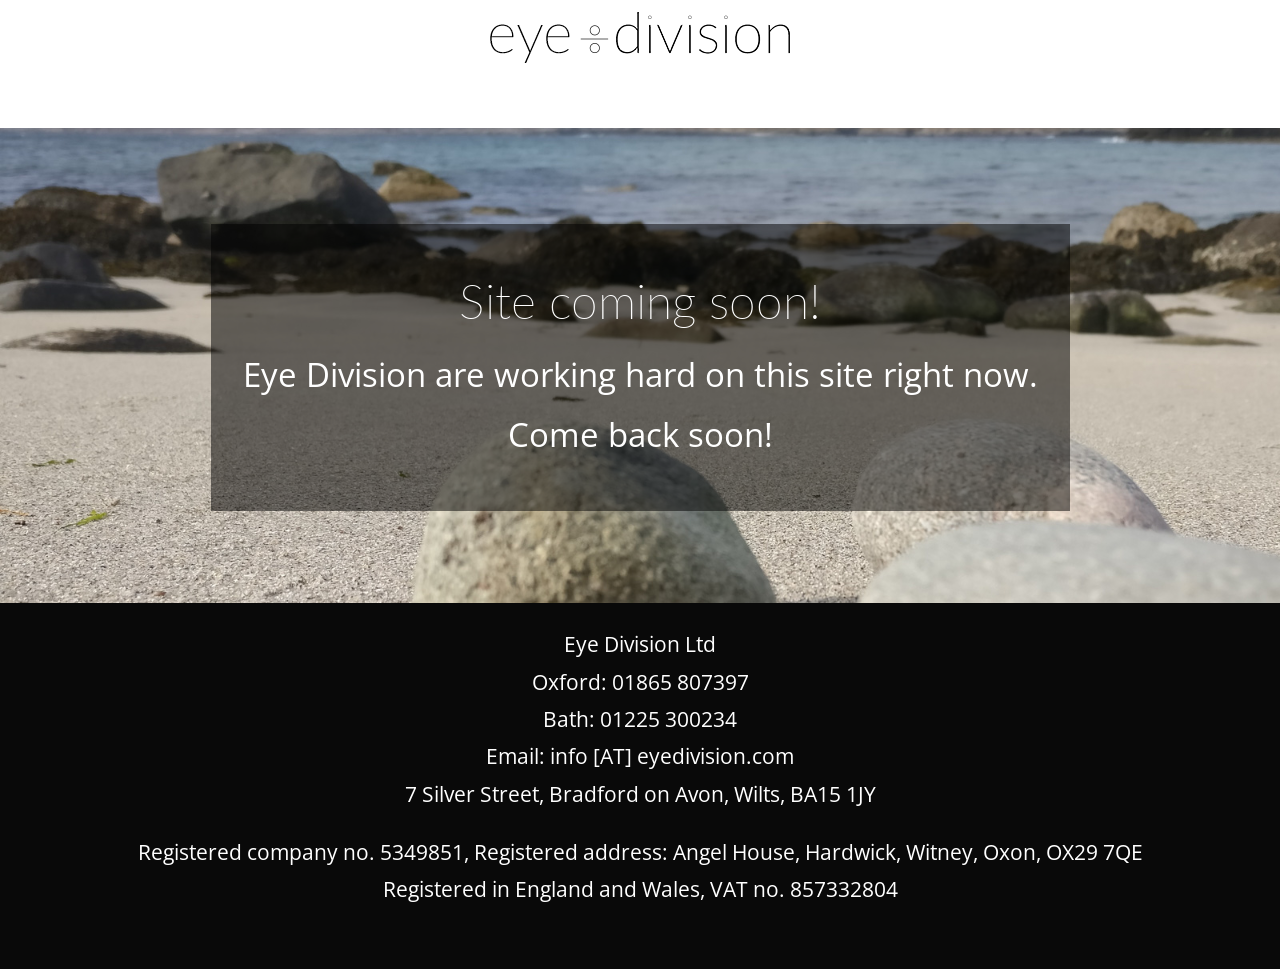
<file: index-old.html>
<!DOCTYPE html>
<html>

  <head>
  <meta charset="utf-8">
  <meta http-equiv="X-UA-Compatible" content="IE=edge">
  <meta name="viewport" content="width=device-width, initial-scale=1">

  <title>Global Science Spaces</title>
  <meta name="description" content="This is a website waiting for Eye Division Ltd to release to the world!">

  <meta name="author" content="Eye Division">
  <meta name="copyright" content="&copy; Eye Division">
  <!-- Favicon and other icons (made with http://www.favicon-generator.org/) -->
  <link rel="shortcut icon" href="/assets/icons/favicon.ico" type="image/x-icon">
  <link rel="icon" href="/assets/icons/favicon.ico" type="image/x-icon">
  <link rel="apple-touch-icon" sizes="57x57" href="/assets/icons/apple-icon-57x57.png">
  <link rel="apple-touch-icon" sizes="60x60" href="/assets/icons/apple-icon-60x60.png">
  <link rel="apple-touch-icon" sizes="72x72" href="/assets/icons/apple-icon-72x72.png">
  <link rel="apple-touch-icon" sizes="76x76" href="/assets/icons/apple-icon-76x76.png">
  <link rel="apple-touch-icon" sizes="114x114" href="/assets/icons/apple-icon-114x114.png">
  <link rel="apple-touch-icon" sizes="120x120" href="/assets/icons/apple-icon-120x120.png">
  <link rel="apple-touch-icon" sizes="144x144" href="/assets/icons/apple-icon-144x144.png">
  <link rel="apple-touch-icon" sizes="152x152" href="/assets/icons/apple-icon-152x152.png">
  <link rel="apple-touch-icon" sizes="180x180" href="/assets/icons/apple-icon-180x180.png">
  <link rel="icon" type="image/png" sizes="192x192"  href="/assets/icons/android-icon-192x192.png">
  <link rel="icon" type="image/png" sizes="32x32" href="/assets/icons/favicon-32x32.png">
  <link rel="icon" type="image/png" sizes="96x96" href="/assets/icons/favicon-96x96.png">
  <link rel="icon" type="image/png" sizes="16x16" href="/assets/icons/favicon-16x16.png">
  <link rel="manifest" href="/assets/icons/manifest.json">
  <meta name="msapplication-TileColor" content="#ffffff">
  <meta name="msapplication-TileImage" content="/assets/icons/ms-icon-144x144.png">
  <meta name="theme-color" content="#ffffff">

  <!-- Facebook OGP cards -->
  <meta property="og:description" content="Web site for Eye Division Ltd" />
  <meta property="og:url" content="https://eyedivision.com/" />
  <meta property="og:site_name" content="Eye Division" />
  <meta property="og:title" content="Eye Division" />
  <meta property="og:type" content="website" />
  <meta property="og:image" content="https://eyedivision.com/assets/images/eyedivision-pool.jpg" />
  <meta property="og:image:secure_url" content="https://eyedivision.com/assets/images/eyedivision-pool.jpg" />
  <meta property="og:image:type" content="image/jpeg" />
  <meta property="og:image:width" content="2048" />
  <meta property="og:image:height" content="1156" />

  <!-- Twitter: card tags -->
  <meta name="twitter:card" content="summary">
  <meta name="twitter:title" content="Eye Division">
  <meta name="twitter:description" content="Web site for Eye Division Ltd">
  <meta name="twitter:image" content="https://eyedivision.com/assets/eyedivision-logo.png">
  <meta name="twitter:url" content="https://eyedivision.com/">
  <!-- Site styles -->
  <link rel="stylesheet" href="/css/main.css">

</head>

<body class="front">

<header class="navigation" role="banner">
    <div class="navigation-wrapper">

    <a href="/" class="logo">

      <img src="/assets/logo.png" alt="Eye Division">

    </a>
    </div>
</header>

<div role="site-content" class="page-content">

    <article class="hero">

        <h2 class="title">Site coming soon!</h2>

        <p class="hero__strapline">Eye Division are working hard on this site right now.<br>Come back soon!</p>

    </article>

</div>

<footer class="site-footer">

  <div class="site-contact">

    <div class="vcard">
      <div class="adr">
        <div class="org fn">
          <div class="organization-name">Eye Division Ltd</div>
        </div>
        <div class="telephone"><span class="tel">Oxford: </span> <span class="value">01865 807397</span></div>
        <div class="telephone"><span class="tel">Bath: </span> <span class="value">01225 300234</span></div>
        <div class="email"><span class="e">Email: </span> <span class="value">info [AT] eyedivision.com</span></div>
        <div class="street-address">7 Silver Street, <span class="locality">Bradford on Avon</span>, <span class="state">Wilts</span>, <span class="postal-code">BA15 1JY</span>
        </div>
      </div>
    </div>

  </div>

  <div class="site-signature">
    <p>Registered company no. 5349851, Registered address: Angel House, Hardwick, Witney, Oxon, OX29 7QE<br>
    Registered in England and Wales, VAT no. 857332804</p>
  </div>

</footer>

<script src="//code.jquery.com/jquery-1.11.2.min.js"></script>

<script src="https://code.createjs.com/createjs-2015.11.26.min.js"></script>
<script src="/js/logo.js"></script>
<script src="/js/main.js"></script>

  </body>

</html>
</file>
<file: css/main.css>
/* // Old Bootstrap style
@import
  "bootstrap",
  "fontawesome/font-awesome",
  "hover/hover",
  "app/_variables",
  "app/_eyedivision"
;
*/
@import url(//fonts.googleapis.com/css?family=Open+Sans:300italic,400italic,600italic,700italic,800italic,400,800,700,600,300|Lato:300,400);
/* SASS / Social Media Brand Colors */
/*
*	Variables
*/
/*
$b3: 480px;
$mobile: $b3;
$b2: 768px;
$tablet: $b2;
$b1: 960px;
$desktop: $b1;
*/
button, .readmore, input[type="button"], input[type="reset"], input[type="submit"],
button,
.readmore {
  -webkit-appearance: none;
  -moz-appearance: none;
  -ms-appearance: none;
  -o-appearance: none;
  appearance: none;
  -webkit-font-smoothing: antialiased;
  background-color: #FFA500;
  border-radius: 3px;
  border: none;
  color: #fff;
  cursor: pointer;
  display: inline-block;
  font-family: "Open Sans", Helvetica, Arial, sans-serif;
  font-size: 16px;
  font-weight: 600;
  line-height: 1;
  padding: 0.75em 1em;
  text-decoration: none;
  user-select: none;
  vertical-align: middle;
  white-space: nowrap; }
  button:hover, .readmore:hover, button:focus, .readmore:focus, input[type="button"]:hover, input[type="button"]:focus, input[type="reset"]:hover, input[type="reset"]:focus, input[type="submit"]:hover, input[type="submit"]:focus,
  button:hover,
  .readmore:hover,
  button:focus,
  .readmore:focus {
    background-color: #b37400;
    color: #fff; }
  button:disabled, .readmore:disabled, input[type="button"]:disabled, input[type="reset"]:disabled, input[type="submit"]:disabled,
  button:disabled,
  .readmore:disabled {
    cursor: not-allowed;
    opacity: 0.5; }

fieldset {
  background-color: #f7f7f7;
  border: 1px solid #ddd;
  margin: 0 0 14.4px;
  padding: 28.8px; }

input,
label,
select {
  display: block;
  font-family: "Open Sans", Helvetica, Arial, sans-serif;
  font-size: 16px; }

label {
  font-weight: 600;
  margin-bottom: 7.2px; }
  label.required::after {
    content: "*"; }
  label abbr {
    display: none; }

input[type="color"], input[type="date"], input[type="datetime"], input[type="datetime-local"], input[type="email"], input[type="month"], input[type="number"], input[type="password"], input[type="search"], input[type="tel"], input[type="text"], input[type="time"], input[type="url"], input[type="week"], textarea,
select[multiple=multiple],
textarea {
  background-color: #fff;
  border: 1px solid #ddd;
  border-radius: 3px;
  box-shadow: inset 0 1px 3px rgba(0, 0, 0, 0.06);
  box-sizing: border-box;
  font-family: "Open Sans", Helvetica, Arial, sans-serif;
  font-size: 16px;
  margin-bottom: 14.4px;
  padding: 9.6px;
  transition: border-color;
  width: 100%; }
  input[type="color"]:hover, input[type="date"]:hover, input[type="datetime"]:hover, input[type="datetime-local"]:hover, input[type="email"]:hover, input[type="month"]:hover, input[type="number"]:hover, input[type="password"]:hover, input[type="search"]:hover, input[type="tel"]:hover, input[type="text"]:hover, input[type="time"]:hover, input[type="url"]:hover, input[type="week"]:hover, textarea:hover,
  select[multiple=multiple]:hover,
  textarea:hover {
    border-color: #c4c4c4; }
  input[type="color"]:focus, input[type="date"]:focus, input[type="datetime"]:focus, input[type="datetime-local"]:focus, input[type="email"]:focus, input[type="month"]:focus, input[type="number"]:focus, input[type="password"]:focus, input[type="search"]:focus, input[type="tel"]:focus, input[type="text"]:focus, input[type="time"]:focus, input[type="url"]:focus, input[type="week"]:focus, textarea:focus,
  select[multiple=multiple]:focus,
  textarea:focus {
    border-color: #FFA500;
    box-shadow: inset 0 1px 3px rgba(0, 0, 0, 0.06), 0 0 5px rgba(230, 149, 0, 0.7);
    outline: none; }

textarea {
  resize: vertical; }

input[type="search"] {
  -webkit-appearance: none;
  -moz-appearance: none;
  -ms-appearance: none;
  -o-appearance: none;
  appearance: none; }

input[type="checkbox"],
input[type="radio"] {
  display: inline;
  margin-right: 7.2px; }

input[type="file"] {
  padding-bottom: 14.4px;
  width: 100%; }

select {
  margin-bottom: 28.8px;
  max-width: 100%;
  width: auto; }

ul.default, .site-contact ul, ul.clients-list, .front ul.clients-list,
ol.clients-list,
.front ol.clients-list,
ol.default {
  list-style-type: none;
  margin: 0;
  padding: 0; }

ul {
  list-style-type: disc;
  margin-bottom: 14.4px;
  padding-left: 28.8px; }

ol {
  list-style-type: decimal;
  margin-bottom: 14.4px;
  padding-left: 28.8px; }

dl {
  margin-bottom: 14.4px; }
  dl dt {
    font-weight: bold;
    margin-top: 14.4px; }
  dl dd {
    margin: 0; }

table {
  -webkit-font-feature-settings: "kern", "liga", "tnum";
  -moz-font-feature-settings: "kern", "liga", "tnum";
  -ms-font-feature-settings: "kern", "liga", "tnum";
  font-feature-settings: "kern", "liga", "tnum";
  border-collapse: collapse;
  margin: 14.4px 0;
  table-layout: fixed;
  width: 100%; }

th {
  border-bottom: 1px solid #b7b7b7;
  font-weight: 600;
  padding: 14.4px 0;
  text-align: left; }

td {
  border-bottom: 1px solid #ddd;
  padding: 14.4px 0; }

tr,
td,
th {
  vertical-align: middle; }

body {
  -webkit-font-smoothing: antialiased;
  color: #333;
  font-family: "Open Sans", Helvetica, Arial, sans-serif;
  font-size: 16px;
  line-height: 1.8; }

h1,
h2,
h3,
h4,
h5,
h6 {
  font-family: "Lato", "Helvetica Neue", "Helvetica", "Arial", sans-serif;
  font-size: 16px;
  line-height: 1.8;
  margin: 16px 0 16px;
  margin: 1rem 0 1rem; }

h1 {
  font-size: 2.48832em;
  font-weight: 200;
  line-height: 1.2; }

h2 {
  font-weight: 200;
  font-size: 1.728em;
  line-height: 1.2; }

h3 {
  font-weight: 200;
  font-size: 1.44em; }

h4 {
  font-size: 1.2em; }

h5 {
  font-size: 0.83333em; }

h6 {
  font-size: 0.69444em; }

p {
  margin: 0 0 14.4px; }

a {
  color: #ffb733;
  text-decoration: none; }
  a:active, a:focus, a:hover {
    color: #FFA500;
    text-decoration: underline; }
  a:active, a:focus {
    outline: none; }

hr {
  border-bottom: 1px solid #ddd;
  border-left: none;
  border-right: none;
  border-top: none;
  margin: 28.8px 0; }

img,
picture {
  margin: 0;
  max-width: 100%; }

html {
  box-sizing: border-box; }

*, *::after, *::before {
  box-sizing: inherit; }

/*!
 * Hover.css (http://ianlunn.github.io/Hover/)
 * Version: 2.0.2
 * Author: Ian Lunn @IanLunn
 * Author URL: http://ianlunn.co.uk/
 * Github: https://github.com/IanLunn/Hover

 * Made available under a MIT License:
 * http://www.opensource.org/licenses/mit-license.php

 * Hover.css Copyright Ian Lunn 2014. Generated with Sass.
 */
/* 2D TRANSITIONS */
/* Grow */
.hvr-grow {
  display: inline-block;
  vertical-align: middle;
  -webkit-transform: translateZ(0);
  transform: translateZ(0);
  box-shadow: 0 0 1px transparent;
  -webkit-backface-visibility: hidden;
  backface-visibility: hidden;
  -moz-osx-font-smoothing: grayscale;
  -webkit-transition-duration: 0.3s;
  transition-duration: 0.3s;
  -webkit-transition-property: transform;
  transition-property: transform; }
  .hvr-grow:hover, .hvr-grow:focus, .hvr-grow:active {
    -webkit-transform: scale(1.1);
    transform: scale(1.1); }

/* Shrink */
.hvr-shrink {
  display: inline-block;
  vertical-align: middle;
  -webkit-transform: translateZ(0);
  transform: translateZ(0);
  box-shadow: 0 0 1px transparent;
  -webkit-backface-visibility: hidden;
  backface-visibility: hidden;
  -moz-osx-font-smoothing: grayscale;
  -webkit-transition-duration: 0.3s;
  transition-duration: 0.3s;
  -webkit-transition-property: transform;
  transition-property: transform; }
  .hvr-shrink:hover, .hvr-shrink:focus, .hvr-shrink:active {
    -webkit-transform: scale(0.9);
    transform: scale(0.9); }

/* Pulse */
@-webkit-keyframes hvr-pulse {
  25% {
    -webkit-transform: scale(1.1);
    transform: scale(1.1); }
  75% {
    -webkit-transform: scale(0.9);
    transform: scale(0.9); } }
@keyframes hvr-pulse {
  25% {
    -webkit-transform: scale(1.1);
    transform: scale(1.1); }
  75% {
    -webkit-transform: scale(0.9);
    transform: scale(0.9); } }
.hvr-pulse {
  display: inline-block;
  vertical-align: middle;
  -webkit-transform: translateZ(0);
  transform: translateZ(0);
  box-shadow: 0 0 1px transparent;
  -webkit-backface-visibility: hidden;
  backface-visibility: hidden;
  -moz-osx-font-smoothing: grayscale; }
  .hvr-pulse:hover, .hvr-pulse:focus, .hvr-pulse:active {
    -webkit-animation-name: hvr-pulse;
    animation-name: hvr-pulse;
    -webkit-animation-duration: 1s;
    animation-duration: 1s;
    -webkit-animation-timing-function: linear;
    animation-timing-function: linear;
    -webkit-animation-iteration-count: infinite;
    animation-iteration-count: infinite; }

/* Pulse Grow */
@-webkit-keyframes hvr-pulse-grow {
  to {
    -webkit-transform: scale(1.1);
    transform: scale(1.1); } }
@keyframes hvr-pulse-grow {
  to {
    -webkit-transform: scale(1.1);
    transform: scale(1.1); } }
.hvr-pulse-grow {
  display: inline-block;
  vertical-align: middle;
  -webkit-transform: translateZ(0);
  transform: translateZ(0);
  box-shadow: 0 0 1px transparent;
  -webkit-backface-visibility: hidden;
  backface-visibility: hidden;
  -moz-osx-font-smoothing: grayscale; }
  .hvr-pulse-grow:hover, .hvr-pulse-grow:focus, .hvr-pulse-grow:active {
    -webkit-animation-name: hvr-pulse-grow;
    animation-name: hvr-pulse-grow;
    -webkit-animation-duration: 0.3s;
    animation-duration: 0.3s;
    -webkit-animation-timing-function: linear;
    animation-timing-function: linear;
    -webkit-animation-iteration-count: infinite;
    animation-iteration-count: infinite;
    -webkit-animation-direction: alternate;
    animation-direction: alternate; }

/* Pulse Shrink */
@-webkit-keyframes hvr-pulse-shrink {
  to {
    -webkit-transform: scale(0.9);
    transform: scale(0.9); } }
@keyframes hvr-pulse-shrink {
  to {
    -webkit-transform: scale(0.9);
    transform: scale(0.9); } }
.hvr-pulse-shrink {
  display: inline-block;
  vertical-align: middle;
  -webkit-transform: translateZ(0);
  transform: translateZ(0);
  box-shadow: 0 0 1px transparent;
  -webkit-backface-visibility: hidden;
  backface-visibility: hidden;
  -moz-osx-font-smoothing: grayscale; }
  .hvr-pulse-shrink:hover, .hvr-pulse-shrink:focus, .hvr-pulse-shrink:active {
    -webkit-animation-name: hvr-pulse-shrink;
    animation-name: hvr-pulse-shrink;
    -webkit-animation-duration: 0.3s;
    animation-duration: 0.3s;
    -webkit-animation-timing-function: linear;
    animation-timing-function: linear;
    -webkit-animation-iteration-count: infinite;
    animation-iteration-count: infinite;
    -webkit-animation-direction: alternate;
    animation-direction: alternate; }

/* Push */
@-webkit-keyframes hvr-push {
  50% {
    -webkit-transform: scale(0.8);
    transform: scale(0.8); }
  100% {
    -webkit-transform: scale(1);
    transform: scale(1); } }
@keyframes hvr-push {
  50% {
    -webkit-transform: scale(0.8);
    transform: scale(0.8); }
  100% {
    -webkit-transform: scale(1);
    transform: scale(1); } }
.hvr-push {
  display: inline-block;
  vertical-align: middle;
  -webkit-transform: translateZ(0);
  transform: translateZ(0);
  box-shadow: 0 0 1px transparent;
  -webkit-backface-visibility: hidden;
  backface-visibility: hidden;
  -moz-osx-font-smoothing: grayscale; }
  .hvr-push:hover, .hvr-push:focus, .hvr-push:active {
    -webkit-animation-name: hvr-push;
    animation-name: hvr-push;
    -webkit-animation-duration: 0.3s;
    animation-duration: 0.3s;
    -webkit-animation-timing-function: linear;
    animation-timing-function: linear;
    -webkit-animation-iteration-count: 1;
    animation-iteration-count: 1; }

/* Pop */
@-webkit-keyframes hvr-pop {
  50% {
    -webkit-transform: scale(1.2);
    transform: scale(1.2); } }
@keyframes hvr-pop {
  50% {
    -webkit-transform: scale(1.2);
    transform: scale(1.2); } }
.hvr-pop {
  display: inline-block;
  vertical-align: middle;
  -webkit-transform: translateZ(0);
  transform: translateZ(0);
  box-shadow: 0 0 1px transparent;
  -webkit-backface-visibility: hidden;
  backface-visibility: hidden;
  -moz-osx-font-smoothing: grayscale; }
  .hvr-pop:hover, .hvr-pop:focus, .hvr-pop:active {
    -webkit-animation-name: hvr-pop;
    animation-name: hvr-pop;
    -webkit-animation-duration: 0.3s;
    animation-duration: 0.3s;
    -webkit-animation-timing-function: linear;
    animation-timing-function: linear;
    -webkit-animation-iteration-count: 1;
    animation-iteration-count: 1; }

/* Bounce In */
.hvr-bounce-in {
  display: inline-block;
  vertical-align: middle;
  -webkit-transform: translateZ(0);
  transform: translateZ(0);
  box-shadow: 0 0 1px transparent;
  -webkit-backface-visibility: hidden;
  backface-visibility: hidden;
  -moz-osx-font-smoothing: grayscale;
  -webkit-transition-duration: 0.5s;
  transition-duration: 0.5s; }
  .hvr-bounce-in:hover, .hvr-bounce-in:focus, .hvr-bounce-in:active {
    -webkit-transform: scale(1.2);
    transform: scale(1.2);
    -webkit-transition-timing-function: cubic-bezier(0.47, 2.02, 0.31, -0.36);
    transition-timing-function: cubic-bezier(0.47, 2.02, 0.31, -0.36); }

/* Bounce Out */
.hvr-bounce-out {
  display: inline-block;
  vertical-align: middle;
  -webkit-transform: translateZ(0);
  transform: translateZ(0);
  box-shadow: 0 0 1px transparent;
  -webkit-backface-visibility: hidden;
  backface-visibility: hidden;
  -moz-osx-font-smoothing: grayscale;
  -webkit-transition-duration: 0.5s;
  transition-duration: 0.5s; }
  .hvr-bounce-out:hover, .hvr-bounce-out:focus, .hvr-bounce-out:active {
    -webkit-transform: scale(0.8);
    transform: scale(0.8);
    -webkit-transition-timing-function: cubic-bezier(0.47, 2.02, 0.31, -0.36);
    transition-timing-function: cubic-bezier(0.47, 2.02, 0.31, -0.36); }

/* Rotate */
.hvr-rotate {
  display: inline-block;
  vertical-align: middle;
  -webkit-transform: translateZ(0);
  transform: translateZ(0);
  box-shadow: 0 0 1px transparent;
  -webkit-backface-visibility: hidden;
  backface-visibility: hidden;
  -moz-osx-font-smoothing: grayscale;
  -webkit-transition-duration: 0.3s;
  transition-duration: 0.3s;
  -webkit-transition-property: transform;
  transition-property: transform; }
  .hvr-rotate:hover, .hvr-rotate:focus, .hvr-rotate:active {
    -webkit-transform: rotate(4deg);
    transform: rotate(4deg); }

/* Grow Rotate */
.hvr-grow-rotate {
  display: inline-block;
  vertical-align: middle;
  -webkit-transform: translateZ(0);
  transform: translateZ(0);
  box-shadow: 0 0 1px transparent;
  -webkit-backface-visibility: hidden;
  backface-visibility: hidden;
  -moz-osx-font-smoothing: grayscale;
  -webkit-transition-duration: 0.3s;
  transition-duration: 0.3s;
  -webkit-transition-property: transform;
  transition-property: transform; }
  .hvr-grow-rotate:hover, .hvr-grow-rotate:focus, .hvr-grow-rotate:active {
    -webkit-transform: scale(1.1) rotate(4deg);
    transform: scale(1.1) rotate(4deg); }

/* Float */
.hvr-float {
  display: inline-block;
  vertical-align: middle;
  -webkit-transform: translateZ(0);
  transform: translateZ(0);
  box-shadow: 0 0 1px transparent;
  -webkit-backface-visibility: hidden;
  backface-visibility: hidden;
  -moz-osx-font-smoothing: grayscale;
  -webkit-transition-duration: 0.3s;
  transition-duration: 0.3s;
  -webkit-transition-property: transform;
  transition-property: transform;
  -webkit-transition-timing-function: ease-out;
  transition-timing-function: ease-out; }
  .hvr-float:hover, .hvr-float:focus, .hvr-float:active {
    -webkit-transform: translateY(-8px);
    transform: translateY(-8px); }

/* Sink */
.hvr-sink {
  display: inline-block;
  vertical-align: middle;
  -webkit-transform: translateZ(0);
  transform: translateZ(0);
  box-shadow: 0 0 1px transparent;
  -webkit-backface-visibility: hidden;
  backface-visibility: hidden;
  -moz-osx-font-smoothing: grayscale;
  -webkit-transition-duration: 0.3s;
  transition-duration: 0.3s;
  -webkit-transition-property: transform;
  transition-property: transform;
  -webkit-transition-timing-function: ease-out;
  transition-timing-function: ease-out; }
  .hvr-sink:hover, .hvr-sink:focus, .hvr-sink:active {
    -webkit-transform: translateY(8px);
    transform: translateY(8px); }

/* Bob */
@-webkit-keyframes hvr-bob {
  0% {
    -webkit-transform: translateY(-8px);
    transform: translateY(-8px); }
  50% {
    -webkit-transform: translateY(-4px);
    transform: translateY(-4px); }
  100% {
    -webkit-transform: translateY(-8px);
    transform: translateY(-8px); } }
@keyframes hvr-bob {
  0% {
    -webkit-transform: translateY(-8px);
    transform: translateY(-8px); }
  50% {
    -webkit-transform: translateY(-4px);
    transform: translateY(-4px); }
  100% {
    -webkit-transform: translateY(-8px);
    transform: translateY(-8px); } }
@-webkit-keyframes hvr-bob-float {
  100% {
    -webkit-transform: translateY(-8px);
    transform: translateY(-8px); } }
@keyframes hvr-bob-float {
  100% {
    -webkit-transform: translateY(-8px);
    transform: translateY(-8px); } }
.hvr-bob {
  display: inline-block;
  vertical-align: middle;
  -webkit-transform: translateZ(0);
  transform: translateZ(0);
  box-shadow: 0 0 1px transparent;
  -webkit-backface-visibility: hidden;
  backface-visibility: hidden;
  -moz-osx-font-smoothing: grayscale; }
  .hvr-bob:hover, .hvr-bob:focus, .hvr-bob:active {
    -webkit-animation-name: hvr-bob-float, hvr-bob;
    animation-name: hvr-bob-float, hvr-bob;
    -webkit-animation-duration: .3s, 1.5s;
    animation-duration: .3s, 1.5s;
    -webkit-animation-delay: 0s, .3s;
    animation-delay: 0s, .3s;
    -webkit-animation-timing-function: ease-out, ease-in-out;
    animation-timing-function: ease-out, ease-in-out;
    -webkit-animation-iteration-count: 1, infinite;
    animation-iteration-count: 1, infinite;
    -webkit-animation-fill-mode: forwards;
    animation-fill-mode: forwards;
    -webkit-animation-direction: normal, alternate;
    animation-direction: normal, alternate; }

/* Hang */
@-webkit-keyframes hvr-hang {
  0% {
    -webkit-transform: translateY(8px);
    transform: translateY(8px); }
  50% {
    -webkit-transform: translateY(4px);
    transform: translateY(4px); }
  100% {
    -webkit-transform: translateY(8px);
    transform: translateY(8px); } }
@keyframes hvr-hang {
  0% {
    -webkit-transform: translateY(8px);
    transform: translateY(8px); }
  50% {
    -webkit-transform: translateY(4px);
    transform: translateY(4px); }
  100% {
    -webkit-transform: translateY(8px);
    transform: translateY(8px); } }
@-webkit-keyframes hvr-hang-sink {
  100% {
    -webkit-transform: translateY(8px);
    transform: translateY(8px); } }
@keyframes hvr-hang-sink {
  100% {
    -webkit-transform: translateY(8px);
    transform: translateY(8px); } }
.hvr-hang {
  display: inline-block;
  vertical-align: middle;
  -webkit-transform: translateZ(0);
  transform: translateZ(0);
  box-shadow: 0 0 1px transparent;
  -webkit-backface-visibility: hidden;
  backface-visibility: hidden;
  -moz-osx-font-smoothing: grayscale; }
  .hvr-hang:hover, .hvr-hang:focus, .hvr-hang:active {
    -webkit-animation-name: hvr-hang-sink, hvr-hang;
    animation-name: hvr-hang-sink, hvr-hang;
    -webkit-animation-duration: .3s, 1.5s;
    animation-duration: .3s, 1.5s;
    -webkit-animation-delay: 0s, .3s;
    animation-delay: 0s, .3s;
    -webkit-animation-timing-function: ease-out, ease-in-out;
    animation-timing-function: ease-out, ease-in-out;
    -webkit-animation-iteration-count: 1, infinite;
    animation-iteration-count: 1, infinite;
    -webkit-animation-fill-mode: forwards;
    animation-fill-mode: forwards;
    -webkit-animation-direction: normal, alternate;
    animation-direction: normal, alternate; }

/* Skew */
.hvr-skew {
  display: inline-block;
  vertical-align: middle;
  -webkit-transform: translateZ(0);
  transform: translateZ(0);
  box-shadow: 0 0 1px transparent;
  -webkit-backface-visibility: hidden;
  backface-visibility: hidden;
  -moz-osx-font-smoothing: grayscale;
  -webkit-transition-duration: 0.3s;
  transition-duration: 0.3s;
  -webkit-transition-property: transform;
  transition-property: transform; }
  .hvr-skew:hover, .hvr-skew:focus, .hvr-skew:active {
    -webkit-transform: skew(-10deg);
    transform: skew(-10deg); }

/* Skew Forward */
.hvr-skew-forward {
  display: inline-block;
  vertical-align: middle;
  -webkit-transform: translateZ(0);
  transform: translateZ(0);
  box-shadow: 0 0 1px transparent;
  -webkit-backface-visibility: hidden;
  backface-visibility: hidden;
  -moz-osx-font-smoothing: grayscale;
  -webkit-transition-duration: 0.3s;
  transition-duration: 0.3s;
  -webkit-transition-property: transform;
  transition-property: transform;
  -webkit-transform-origin: 0 100%;
  transform-origin: 0 100%; }
  .hvr-skew-forward:hover, .hvr-skew-forward:focus, .hvr-skew-forward:active {
    -webkit-transform: skew(-10deg);
    transform: skew(-10deg); }

/* Skew Backward */
.hvr-skew-backward {
  display: inline-block;
  vertical-align: middle;
  -webkit-transform: translateZ(0);
  transform: translateZ(0);
  box-shadow: 0 0 1px transparent;
  -webkit-backface-visibility: hidden;
  backface-visibility: hidden;
  -moz-osx-font-smoothing: grayscale;
  -webkit-transition-duration: 0.3s;
  transition-duration: 0.3s;
  -webkit-transition-property: transform;
  transition-property: transform;
  -webkit-transform-origin: 0 100%;
  transform-origin: 0 100%; }
  .hvr-skew-backward:hover, .hvr-skew-backward:focus, .hvr-skew-backward:active {
    -webkit-transform: skew(10deg);
    transform: skew(10deg); }

/* Wobble Vertical */
@-webkit-keyframes hvr-wobble-vertical {
  16.65% {
    -webkit-transform: translateY(8px);
    transform: translateY(8px); }
  33.3% {
    -webkit-transform: translateY(-6px);
    transform: translateY(-6px); }
  49.95% {
    -webkit-transform: translateY(4px);
    transform: translateY(4px); }
  66.6% {
    -webkit-transform: translateY(-2px);
    transform: translateY(-2px); }
  83.25% {
    -webkit-transform: translateY(1px);
    transform: translateY(1px); }
  100% {
    -webkit-transform: translateY(0);
    transform: translateY(0); } }
@keyframes hvr-wobble-vertical {
  16.65% {
    -webkit-transform: translateY(8px);
    transform: translateY(8px); }
  33.3% {
    -webkit-transform: translateY(-6px);
    transform: translateY(-6px); }
  49.95% {
    -webkit-transform: translateY(4px);
    transform: translateY(4px); }
  66.6% {
    -webkit-transform: translateY(-2px);
    transform: translateY(-2px); }
  83.25% {
    -webkit-transform: translateY(1px);
    transform: translateY(1px); }
  100% {
    -webkit-transform: translateY(0);
    transform: translateY(0); } }
.hvr-wobble-vertical {
  display: inline-block;
  vertical-align: middle;
  -webkit-transform: translateZ(0);
  transform: translateZ(0);
  box-shadow: 0 0 1px transparent;
  -webkit-backface-visibility: hidden;
  backface-visibility: hidden;
  -moz-osx-font-smoothing: grayscale; }
  .hvr-wobble-vertical:hover, .hvr-wobble-vertical:focus, .hvr-wobble-vertical:active {
    -webkit-animation-name: hvr-wobble-vertical;
    animation-name: hvr-wobble-vertical;
    -webkit-animation-duration: 1s;
    animation-duration: 1s;
    -webkit-animation-timing-function: ease-in-out;
    animation-timing-function: ease-in-out;
    -webkit-animation-iteration-count: 1;
    animation-iteration-count: 1; }

/* Wobble Horizontal */
@-webkit-keyframes hvr-wobble-horizontal {
  16.65% {
    -webkit-transform: translateX(8px);
    transform: translateX(8px); }
  33.3% {
    -webkit-transform: translateX(-6px);
    transform: translateX(-6px); }
  49.95% {
    -webkit-transform: translateX(4px);
    transform: translateX(4px); }
  66.6% {
    -webkit-transform: translateX(-2px);
    transform: translateX(-2px); }
  83.25% {
    -webkit-transform: translateX(1px);
    transform: translateX(1px); }
  100% {
    -webkit-transform: translateX(0);
    transform: translateX(0); } }
@keyframes hvr-wobble-horizontal {
  16.65% {
    -webkit-transform: translateX(8px);
    transform: translateX(8px); }
  33.3% {
    -webkit-transform: translateX(-6px);
    transform: translateX(-6px); }
  49.95% {
    -webkit-transform: translateX(4px);
    transform: translateX(4px); }
  66.6% {
    -webkit-transform: translateX(-2px);
    transform: translateX(-2px); }
  83.25% {
    -webkit-transform: translateX(1px);
    transform: translateX(1px); }
  100% {
    -webkit-transform: translateX(0);
    transform: translateX(0); } }
.hvr-wobble-horizontal {
  display: inline-block;
  vertical-align: middle;
  -webkit-transform: translateZ(0);
  transform: translateZ(0);
  box-shadow: 0 0 1px transparent;
  -webkit-backface-visibility: hidden;
  backface-visibility: hidden;
  -moz-osx-font-smoothing: grayscale; }
  .hvr-wobble-horizontal:hover, .hvr-wobble-horizontal:focus, .hvr-wobble-horizontal:active {
    -webkit-animation-name: hvr-wobble-horizontal;
    animation-name: hvr-wobble-horizontal;
    -webkit-animation-duration: 1s;
    animation-duration: 1s;
    -webkit-animation-timing-function: ease-in-out;
    animation-timing-function: ease-in-out;
    -webkit-animation-iteration-count: 1;
    animation-iteration-count: 1; }

/* Wobble To Bottom Right */
@-webkit-keyframes hvr-wobble-to-bottom-right {
  16.65% {
    -webkit-transform: translate(8px, 8px);
    transform: translate(8px, 8px); }
  33.3% {
    -webkit-transform: translate(-6px, -6px);
    transform: translate(-6px, -6px); }
  49.95% {
    -webkit-transform: translate(4px, 4px);
    transform: translate(4px, 4px); }
  66.6% {
    -webkit-transform: translate(-2px, -2px);
    transform: translate(-2px, -2px); }
  83.25% {
    -webkit-transform: translate(1px, 1px);
    transform: translate(1px, 1px); }
  100% {
    -webkit-transform: translate(0, 0);
    transform: translate(0, 0); } }
@keyframes hvr-wobble-to-bottom-right {
  16.65% {
    -webkit-transform: translate(8px, 8px);
    transform: translate(8px, 8px); }
  33.3% {
    -webkit-transform: translate(-6px, -6px);
    transform: translate(-6px, -6px); }
  49.95% {
    -webkit-transform: translate(4px, 4px);
    transform: translate(4px, 4px); }
  66.6% {
    -webkit-transform: translate(-2px, -2px);
    transform: translate(-2px, -2px); }
  83.25% {
    -webkit-transform: translate(1px, 1px);
    transform: translate(1px, 1px); }
  100% {
    -webkit-transform: translate(0, 0);
    transform: translate(0, 0); } }
.hvr-wobble-to-bottom-right {
  display: inline-block;
  vertical-align: middle;
  -webkit-transform: translateZ(0);
  transform: translateZ(0);
  box-shadow: 0 0 1px transparent;
  -webkit-backface-visibility: hidden;
  backface-visibility: hidden;
  -moz-osx-font-smoothing: grayscale; }
  .hvr-wobble-to-bottom-right:hover, .hvr-wobble-to-bottom-right:focus, .hvr-wobble-to-bottom-right:active {
    -webkit-animation-name: hvr-wobble-to-bottom-right;
    animation-name: hvr-wobble-to-bottom-right;
    -webkit-animation-duration: 1s;
    animation-duration: 1s;
    -webkit-animation-timing-function: ease-in-out;
    animation-timing-function: ease-in-out;
    -webkit-animation-iteration-count: 1;
    animation-iteration-count: 1; }

/* Wobble To Top Right */
@-webkit-keyframes hvr-wobble-to-top-right {
  16.65% {
    -webkit-transform: translate(8px, -8px);
    transform: translate(8px, -8px); }
  33.3% {
    -webkit-transform: translate(-6px, 6px);
    transform: translate(-6px, 6px); }
  49.95% {
    -webkit-transform: translate(4px, -4px);
    transform: translate(4px, -4px); }
  66.6% {
    -webkit-transform: translate(-2px, 2px);
    transform: translate(-2px, 2px); }
  83.25% {
    -webkit-transform: translate(1px, -1px);
    transform: translate(1px, -1px); }
  100% {
    -webkit-transform: translate(0, 0);
    transform: translate(0, 0); } }
@keyframes hvr-wobble-to-top-right {
  16.65% {
    -webkit-transform: translate(8px, -8px);
    transform: translate(8px, -8px); }
  33.3% {
    -webkit-transform: translate(-6px, 6px);
    transform: translate(-6px, 6px); }
  49.95% {
    -webkit-transform: translate(4px, -4px);
    transform: translate(4px, -4px); }
  66.6% {
    -webkit-transform: translate(-2px, 2px);
    transform: translate(-2px, 2px); }
  83.25% {
    -webkit-transform: translate(1px, -1px);
    transform: translate(1px, -1px); }
  100% {
    -webkit-transform: translate(0, 0);
    transform: translate(0, 0); } }
.hvr-wobble-to-top-right {
  display: inline-block;
  vertical-align: middle;
  -webkit-transform: translateZ(0);
  transform: translateZ(0);
  box-shadow: 0 0 1px transparent;
  -webkit-backface-visibility: hidden;
  backface-visibility: hidden;
  -moz-osx-font-smoothing: grayscale; }
  .hvr-wobble-to-top-right:hover, .hvr-wobble-to-top-right:focus, .hvr-wobble-to-top-right:active {
    -webkit-animation-name: hvr-wobble-to-top-right;
    animation-name: hvr-wobble-to-top-right;
    -webkit-animation-duration: 1s;
    animation-duration: 1s;
    -webkit-animation-timing-function: ease-in-out;
    animation-timing-function: ease-in-out;
    -webkit-animation-iteration-count: 1;
    animation-iteration-count: 1; }

/* Wobble Top */
@-webkit-keyframes hvr-wobble-top {
  16.65% {
    -webkit-transform: skew(-12deg);
    transform: skew(-12deg); }
  33.3% {
    -webkit-transform: skew(10deg);
    transform: skew(10deg); }
  49.95% {
    -webkit-transform: skew(-6deg);
    transform: skew(-6deg); }
  66.6% {
    -webkit-transform: skew(4deg);
    transform: skew(4deg); }
  83.25% {
    -webkit-transform: skew(-2deg);
    transform: skew(-2deg); }
  100% {
    -webkit-transform: skew(0);
    transform: skew(0); } }
@keyframes hvr-wobble-top {
  16.65% {
    -webkit-transform: skew(-12deg);
    transform: skew(-12deg); }
  33.3% {
    -webkit-transform: skew(10deg);
    transform: skew(10deg); }
  49.95% {
    -webkit-transform: skew(-6deg);
    transform: skew(-6deg); }
  66.6% {
    -webkit-transform: skew(4deg);
    transform: skew(4deg); }
  83.25% {
    -webkit-transform: skew(-2deg);
    transform: skew(-2deg); }
  100% {
    -webkit-transform: skew(0);
    transform: skew(0); } }
.hvr-wobble-top {
  display: inline-block;
  vertical-align: middle;
  -webkit-transform: translateZ(0);
  transform: translateZ(0);
  box-shadow: 0 0 1px transparent;
  -webkit-backface-visibility: hidden;
  backface-visibility: hidden;
  -moz-osx-font-smoothing: grayscale;
  -webkit-transform-origin: 0 100%;
  transform-origin: 0 100%; }
  .hvr-wobble-top:hover, .hvr-wobble-top:focus, .hvr-wobble-top:active {
    -webkit-animation-name: hvr-wobble-top;
    animation-name: hvr-wobble-top;
    -webkit-animation-duration: 1s;
    animation-duration: 1s;
    -webkit-animation-timing-function: ease-in-out;
    animation-timing-function: ease-in-out;
    -webkit-animation-iteration-count: 1;
    animation-iteration-count: 1; }

/* Wobble Bottom */
@-webkit-keyframes hvr-wobble-bottom {
  16.65% {
    -webkit-transform: skew(-12deg);
    transform: skew(-12deg); }
  33.3% {
    -webkit-transform: skew(10deg);
    transform: skew(10deg); }
  49.95% {
    -webkit-transform: skew(-6deg);
    transform: skew(-6deg); }
  66.6% {
    -webkit-transform: skew(4deg);
    transform: skew(4deg); }
  83.25% {
    -webkit-transform: skew(-2deg);
    transform: skew(-2deg); }
  100% {
    -webkit-transform: skew(0);
    transform: skew(0); } }
@keyframes hvr-wobble-bottom {
  16.65% {
    -webkit-transform: skew(-12deg);
    transform: skew(-12deg); }
  33.3% {
    -webkit-transform: skew(10deg);
    transform: skew(10deg); }
  49.95% {
    -webkit-transform: skew(-6deg);
    transform: skew(-6deg); }
  66.6% {
    -webkit-transform: skew(4deg);
    transform: skew(4deg); }
  83.25% {
    -webkit-transform: skew(-2deg);
    transform: skew(-2deg); }
  100% {
    -webkit-transform: skew(0);
    transform: skew(0); } }
.hvr-wobble-bottom {
  display: inline-block;
  vertical-align: middle;
  -webkit-transform: translateZ(0);
  transform: translateZ(0);
  box-shadow: 0 0 1px transparent;
  -webkit-backface-visibility: hidden;
  backface-visibility: hidden;
  -moz-osx-font-smoothing: grayscale;
  -webkit-transform-origin: 100% 0;
  transform-origin: 100% 0; }
  .hvr-wobble-bottom:hover, .hvr-wobble-bottom:focus, .hvr-wobble-bottom:active {
    -webkit-animation-name: hvr-wobble-bottom;
    animation-name: hvr-wobble-bottom;
    -webkit-animation-duration: 1s;
    animation-duration: 1s;
    -webkit-animation-timing-function: ease-in-out;
    animation-timing-function: ease-in-out;
    -webkit-animation-iteration-count: 1;
    animation-iteration-count: 1; }

/* Wobble Skew */
@-webkit-keyframes hvr-wobble-skew {
  16.65% {
    -webkit-transform: skew(-12deg);
    transform: skew(-12deg); }
  33.3% {
    -webkit-transform: skew(10deg);
    transform: skew(10deg); }
  49.95% {
    -webkit-transform: skew(-6deg);
    transform: skew(-6deg); }
  66.6% {
    -webkit-transform: skew(4deg);
    transform: skew(4deg); }
  83.25% {
    -webkit-transform: skew(-2deg);
    transform: skew(-2deg); }
  100% {
    -webkit-transform: skew(0);
    transform: skew(0); } }
@keyframes hvr-wobble-skew {
  16.65% {
    -webkit-transform: skew(-12deg);
    transform: skew(-12deg); }
  33.3% {
    -webkit-transform: skew(10deg);
    transform: skew(10deg); }
  49.95% {
    -webkit-transform: skew(-6deg);
    transform: skew(-6deg); }
  66.6% {
    -webkit-transform: skew(4deg);
    transform: skew(4deg); }
  83.25% {
    -webkit-transform: skew(-2deg);
    transform: skew(-2deg); }
  100% {
    -webkit-transform: skew(0);
    transform: skew(0); } }
.hvr-wobble-skew {
  display: inline-block;
  vertical-align: middle;
  -webkit-transform: translateZ(0);
  transform: translateZ(0);
  box-shadow: 0 0 1px transparent;
  -webkit-backface-visibility: hidden;
  backface-visibility: hidden;
  -moz-osx-font-smoothing: grayscale; }
  .hvr-wobble-skew:hover, .hvr-wobble-skew:focus, .hvr-wobble-skew:active {
    -webkit-animation-name: hvr-wobble-skew;
    animation-name: hvr-wobble-skew;
    -webkit-animation-duration: 1s;
    animation-duration: 1s;
    -webkit-animation-timing-function: ease-in-out;
    animation-timing-function: ease-in-out;
    -webkit-animation-iteration-count: 1;
    animation-iteration-count: 1; }

/* Buzz */
@-webkit-keyframes hvr-buzz {
  50% {
    -webkit-transform: translateX(3px) rotate(2deg);
    transform: translateX(3px) rotate(2deg); }
  100% {
    -webkit-transform: translateX(-3px) rotate(-2deg);
    transform: translateX(-3px) rotate(-2deg); } }
@keyframes hvr-buzz {
  50% {
    -webkit-transform: translateX(3px) rotate(2deg);
    transform: translateX(3px) rotate(2deg); }
  100% {
    -webkit-transform: translateX(-3px) rotate(-2deg);
    transform: translateX(-3px) rotate(-2deg); } }
.hvr-buzz {
  display: inline-block;
  vertical-align: middle;
  -webkit-transform: translateZ(0);
  transform: translateZ(0);
  box-shadow: 0 0 1px transparent;
  -webkit-backface-visibility: hidden;
  backface-visibility: hidden;
  -moz-osx-font-smoothing: grayscale; }
  .hvr-buzz:hover, .hvr-buzz:focus, .hvr-buzz:active {
    -webkit-animation-name: hvr-buzz;
    animation-name: hvr-buzz;
    -webkit-animation-duration: 0.15s;
    animation-duration: 0.15s;
    -webkit-animation-timing-function: linear;
    animation-timing-function: linear;
    -webkit-animation-iteration-count: infinite;
    animation-iteration-count: infinite; }

/* Buzz Out */
@-webkit-keyframes hvr-buzz-out {
  10% {
    -webkit-transform: translateX(3px) rotate(2deg);
    transform: translateX(3px) rotate(2deg); }
  20% {
    -webkit-transform: translateX(-3px) rotate(-2deg);
    transform: translateX(-3px) rotate(-2deg); }
  30% {
    -webkit-transform: translateX(3px) rotate(2deg);
    transform: translateX(3px) rotate(2deg); }
  40% {
    -webkit-transform: translateX(-3px) rotate(-2deg);
    transform: translateX(-3px) rotate(-2deg); }
  50% {
    -webkit-transform: translateX(2px) rotate(1deg);
    transform: translateX(2px) rotate(1deg); }
  60% {
    -webkit-transform: translateX(-2px) rotate(-1deg);
    transform: translateX(-2px) rotate(-1deg); }
  70% {
    -webkit-transform: translateX(2px) rotate(1deg);
    transform: translateX(2px) rotate(1deg); }
  80% {
    -webkit-transform: translateX(-2px) rotate(-1deg);
    transform: translateX(-2px) rotate(-1deg); }
  90% {
    -webkit-transform: translateX(1px) rotate(0);
    transform: translateX(1px) rotate(0); }
  100% {
    -webkit-transform: translateX(-1px) rotate(0);
    transform: translateX(-1px) rotate(0); } }
@keyframes hvr-buzz-out {
  10% {
    -webkit-transform: translateX(3px) rotate(2deg);
    transform: translateX(3px) rotate(2deg); }
  20% {
    -webkit-transform: translateX(-3px) rotate(-2deg);
    transform: translateX(-3px) rotate(-2deg); }
  30% {
    -webkit-transform: translateX(3px) rotate(2deg);
    transform: translateX(3px) rotate(2deg); }
  40% {
    -webkit-transform: translateX(-3px) rotate(-2deg);
    transform: translateX(-3px) rotate(-2deg); }
  50% {
    -webkit-transform: translateX(2px) rotate(1deg);
    transform: translateX(2px) rotate(1deg); }
  60% {
    -webkit-transform: translateX(-2px) rotate(-1deg);
    transform: translateX(-2px) rotate(-1deg); }
  70% {
    -webkit-transform: translateX(2px) rotate(1deg);
    transform: translateX(2px) rotate(1deg); }
  80% {
    -webkit-transform: translateX(-2px) rotate(-1deg);
    transform: translateX(-2px) rotate(-1deg); }
  90% {
    -webkit-transform: translateX(1px) rotate(0);
    transform: translateX(1px) rotate(0); }
  100% {
    -webkit-transform: translateX(-1px) rotate(0);
    transform: translateX(-1px) rotate(0); } }
.hvr-buzz-out {
  display: inline-block;
  vertical-align: middle;
  -webkit-transform: translateZ(0);
  transform: translateZ(0);
  box-shadow: 0 0 1px transparent;
  -webkit-backface-visibility: hidden;
  backface-visibility: hidden;
  -moz-osx-font-smoothing: grayscale; }
  .hvr-buzz-out:hover, .hvr-buzz-out:focus, .hvr-buzz-out:active {
    -webkit-animation-name: hvr-buzz-out;
    animation-name: hvr-buzz-out;
    -webkit-animation-duration: 0.75s;
    animation-duration: 0.75s;
    -webkit-animation-timing-function: linear;
    animation-timing-function: linear;
    -webkit-animation-iteration-count: 1;
    animation-iteration-count: 1; }

/* BACKGROUND TRANSITIONS */
/* Fade */
.hvr-fade {
  display: inline-block;
  vertical-align: middle;
  -webkit-transform: translateZ(0);
  transform: translateZ(0);
  box-shadow: 0 0 1px transparent;
  -webkit-backface-visibility: hidden;
  backface-visibility: hidden;
  -moz-osx-font-smoothing: grayscale;
  overflow: hidden;
  -webkit-transition-duration: 0.3s;
  transition-duration: 0.3s;
  -webkit-transition-property: color, background-color;
  transition-property: color, background-color; }
  .hvr-fade:hover, .hvr-fade:focus, .hvr-fade:active {
    background-color: #000;
    color: white; }

/* Back Pulse */
@-webkit-keyframes hvr-back-pulse {
  50% {
    background-color: rgba(32, 152, 209, 0.75); } }
@keyframes hvr-back-pulse {
  50% {
    background-color: rgba(32, 152, 209, 0.75); } }
.hvr-back-pulse {
  display: inline-block;
  vertical-align: middle;
  -webkit-transform: translateZ(0);
  transform: translateZ(0);
  box-shadow: 0 0 1px transparent;
  -webkit-backface-visibility: hidden;
  backface-visibility: hidden;
  -moz-osx-font-smoothing: grayscale;
  overflow: hidden;
  -webkit-transition-duration: 0.5s;
  transition-duration: 0.5s;
  -webkit-transition-property: color, background-color;
  transition-property: color, background-color; }
  .hvr-back-pulse:hover, .hvr-back-pulse:focus, .hvr-back-pulse:active {
    -webkit-animation-name: hvr-back-pulse;
    animation-name: hvr-back-pulse;
    -webkit-animation-duration: 1s;
    animation-duration: 1s;
    -webkit-animation-delay: 0.5s;
    animation-delay: 0.5s;
    -webkit-animation-timing-function: linear;
    animation-timing-function: linear;
    -webkit-animation-iteration-count: infinite;
    animation-iteration-count: infinite;
    background-color: #000;
    background-color: #2098d1;
    color: white; }

/* Sweep To Right */
.hvr-sweep-to-right {
  display: inline-block;
  vertical-align: middle;
  -webkit-transform: translateZ(0);
  transform: translateZ(0);
  box-shadow: 0 0 1px transparent;
  -webkit-backface-visibility: hidden;
  backface-visibility: hidden;
  -moz-osx-font-smoothing: grayscale;
  position: relative;
  -webkit-transition-property: color;
  transition-property: color;
  -webkit-transition-duration: 0.3s;
  transition-duration: 0.3s; }
  .hvr-sweep-to-right:before {
    content: "";
    position: absolute;
    z-index: -1;
    top: 0;
    left: 0;
    right: 0;
    bottom: 0;
    background: #000;
    -webkit-transform: scaleX(0);
    transform: scaleX(0);
    -webkit-transform-origin: 0 50%;
    transform-origin: 0 50%;
    -webkit-transition-property: transform;
    transition-property: transform;
    -webkit-transition-duration: 0.3s;
    transition-duration: 0.3s;
    -webkit-transition-timing-function: ease-out;
    transition-timing-function: ease-out; }
  .hvr-sweep-to-right:hover, .hvr-sweep-to-right:focus, .hvr-sweep-to-right:active {
    color: white; }
    .hvr-sweep-to-right:hover:before, .hvr-sweep-to-right:focus:before, .hvr-sweep-to-right:active:before {
      -webkit-transform: scaleX(1);
      transform: scaleX(1); }

/* Sweep To Left */
.hvr-sweep-to-left {
  display: inline-block;
  vertical-align: middle;
  -webkit-transform: translateZ(0);
  transform: translateZ(0);
  box-shadow: 0 0 1px transparent;
  -webkit-backface-visibility: hidden;
  backface-visibility: hidden;
  -moz-osx-font-smoothing: grayscale;
  position: relative;
  -webkit-transition-property: color;
  transition-property: color;
  -webkit-transition-duration: 0.3s;
  transition-duration: 0.3s; }
  .hvr-sweep-to-left:before {
    content: "";
    position: absolute;
    z-index: -1;
    top: 0;
    left: 0;
    right: 0;
    bottom: 0;
    background: #000;
    -webkit-transform: scaleX(0);
    transform: scaleX(0);
    -webkit-transform-origin: 100% 50%;
    transform-origin: 100% 50%;
    -webkit-transition-property: transform;
    transition-property: transform;
    -webkit-transition-duration: 0.3s;
    transition-duration: 0.3s;
    -webkit-transition-timing-function: ease-out;
    transition-timing-function: ease-out; }
  .hvr-sweep-to-left:hover, .hvr-sweep-to-left:focus, .hvr-sweep-to-left:active {
    color: white; }
    .hvr-sweep-to-left:hover:before, .hvr-sweep-to-left:focus:before, .hvr-sweep-to-left:active:before {
      -webkit-transform: scaleX(1);
      transform: scaleX(1); }

/* Sweep To Bottom */
.hvr-sweep-to-bottom {
  display: inline-block;
  vertical-align: middle;
  -webkit-transform: translateZ(0);
  transform: translateZ(0);
  box-shadow: 0 0 1px transparent;
  -webkit-backface-visibility: hidden;
  backface-visibility: hidden;
  -moz-osx-font-smoothing: grayscale;
  position: relative;
  -webkit-transition-property: color;
  transition-property: color;
  -webkit-transition-duration: 0.3s;
  transition-duration: 0.3s; }
  .hvr-sweep-to-bottom:before {
    content: "";
    position: absolute;
    z-index: -1;
    top: 0;
    left: 0;
    right: 0;
    bottom: 0;
    background: #000;
    -webkit-transform: scaleY(0);
    transform: scaleY(0);
    -webkit-transform-origin: 50% 0;
    transform-origin: 50% 0;
    -webkit-transition-property: transform;
    transition-property: transform;
    -webkit-transition-duration: 0.3s;
    transition-duration: 0.3s;
    -webkit-transition-timing-function: ease-out;
    transition-timing-function: ease-out; }
  .hvr-sweep-to-bottom:hover, .hvr-sweep-to-bottom:focus, .hvr-sweep-to-bottom:active {
    color: white; }
    .hvr-sweep-to-bottom:hover:before, .hvr-sweep-to-bottom:focus:before, .hvr-sweep-to-bottom:active:before {
      -webkit-transform: scaleY(1);
      transform: scaleY(1); }

/* Sweep To Top */
.hvr-sweep-to-top {
  display: inline-block;
  vertical-align: middle;
  -webkit-transform: translateZ(0);
  transform: translateZ(0);
  box-shadow: 0 0 1px transparent;
  -webkit-backface-visibility: hidden;
  backface-visibility: hidden;
  -moz-osx-font-smoothing: grayscale;
  position: relative;
  -webkit-transition-property: color;
  transition-property: color;
  -webkit-transition-duration: 0.3s;
  transition-duration: 0.3s; }
  .hvr-sweep-to-top:before {
    content: "";
    position: absolute;
    z-index: -1;
    top: 0;
    left: 0;
    right: 0;
    bottom: 0;
    background: #000;
    -webkit-transform: scaleY(0);
    transform: scaleY(0);
    -webkit-transform-origin: 50% 100%;
    transform-origin: 50% 100%;
    -webkit-transition-property: transform;
    transition-property: transform;
    -webkit-transition-duration: 0.3s;
    transition-duration: 0.3s;
    -webkit-transition-timing-function: ease-out;
    transition-timing-function: ease-out; }
  .hvr-sweep-to-top:hover, .hvr-sweep-to-top:focus, .hvr-sweep-to-top:active {
    color: white; }
    .hvr-sweep-to-top:hover:before, .hvr-sweep-to-top:focus:before, .hvr-sweep-to-top:active:before {
      -webkit-transform: scaleY(1);
      transform: scaleY(1); }

/* Bounce To Right */
.hvr-bounce-to-right {
  display: inline-block;
  vertical-align: middle;
  -webkit-transform: translateZ(0);
  transform: translateZ(0);
  box-shadow: 0 0 1px transparent;
  -webkit-backface-visibility: hidden;
  backface-visibility: hidden;
  -moz-osx-font-smoothing: grayscale;
  position: relative;
  -webkit-transition-property: color;
  transition-property: color;
  -webkit-transition-duration: 0.5s;
  transition-duration: 0.5s; }
  .hvr-bounce-to-right:before {
    content: "";
    position: absolute;
    z-index: -1;
    top: 0;
    left: 0;
    right: 0;
    bottom: 0;
    background: #000;
    -webkit-transform: scaleX(0);
    transform: scaleX(0);
    -webkit-transform-origin: 0 50%;
    transform-origin: 0 50%;
    -webkit-transition-property: transform;
    transition-property: transform;
    -webkit-transition-duration: 0.5s;
    transition-duration: 0.5s;
    -webkit-transition-timing-function: ease-out;
    transition-timing-function: ease-out; }
  .hvr-bounce-to-right:hover, .hvr-bounce-to-right:focus, .hvr-bounce-to-right:active {
    color: white; }
    .hvr-bounce-to-right:hover:before, .hvr-bounce-to-right:focus:before, .hvr-bounce-to-right:active:before {
      -webkit-transform: scaleX(1);
      transform: scaleX(1);
      -webkit-transition-timing-function: cubic-bezier(0.52, 1.64, 0.37, 0.66);
      transition-timing-function: cubic-bezier(0.52, 1.64, 0.37, 0.66); }

/* Bounce To Left */
.hvr-bounce-to-left {
  display: inline-block;
  vertical-align: middle;
  -webkit-transform: translateZ(0);
  transform: translateZ(0);
  box-shadow: 0 0 1px transparent;
  -webkit-backface-visibility: hidden;
  backface-visibility: hidden;
  -moz-osx-font-smoothing: grayscale;
  position: relative;
  -webkit-transition-property: color;
  transition-property: color;
  -webkit-transition-duration: 0.5s;
  transition-duration: 0.5s; }
  .hvr-bounce-to-left:before {
    content: "";
    position: absolute;
    z-index: -1;
    top: 0;
    left: 0;
    right: 0;
    bottom: 0;
    background: #000;
    -webkit-transform: scaleX(0);
    transform: scaleX(0);
    -webkit-transform-origin: 100% 50%;
    transform-origin: 100% 50%;
    -webkit-transition-property: transform;
    transition-property: transform;
    -webkit-transition-duration: 0.5s;
    transition-duration: 0.5s;
    -webkit-transition-timing-function: ease-out;
    transition-timing-function: ease-out; }
  .hvr-bounce-to-left:hover, .hvr-bounce-to-left:focus, .hvr-bounce-to-left:active {
    color: white; }
    .hvr-bounce-to-left:hover:before, .hvr-bounce-to-left:focus:before, .hvr-bounce-to-left:active:before {
      -webkit-transform: scaleX(1);
      transform: scaleX(1);
      -webkit-transition-timing-function: cubic-bezier(0.52, 1.64, 0.37, 0.66);
      transition-timing-function: cubic-bezier(0.52, 1.64, 0.37, 0.66); }

/* Bounce To Bottom */
.hvr-bounce-to-bottom {
  display: inline-block;
  vertical-align: middle;
  -webkit-transform: translateZ(0);
  transform: translateZ(0);
  box-shadow: 0 0 1px transparent;
  -webkit-backface-visibility: hidden;
  backface-visibility: hidden;
  -moz-osx-font-smoothing: grayscale;
  position: relative;
  -webkit-transition-property: color;
  transition-property: color;
  -webkit-transition-duration: 0.5s;
  transition-duration: 0.5s; }
  .hvr-bounce-to-bottom:before {
    content: "";
    position: absolute;
    z-index: -1;
    top: 0;
    left: 0;
    right: 0;
    bottom: 0;
    background: #000;
    -webkit-transform: scaleY(0);
    transform: scaleY(0);
    -webkit-transform-origin: 50% 0;
    transform-origin: 50% 0;
    -webkit-transition-property: transform;
    transition-property: transform;
    -webkit-transition-duration: 0.5s;
    transition-duration: 0.5s;
    -webkit-transition-timing-function: ease-out;
    transition-timing-function: ease-out; }
  .hvr-bounce-to-bottom:hover, .hvr-bounce-to-bottom:focus, .hvr-bounce-to-bottom:active {
    color: white; }
    .hvr-bounce-to-bottom:hover:before, .hvr-bounce-to-bottom:focus:before, .hvr-bounce-to-bottom:active:before {
      -webkit-transform: scaleY(1);
      transform: scaleY(1);
      -webkit-transition-timing-function: cubic-bezier(0.52, 1.64, 0.37, 0.66);
      transition-timing-function: cubic-bezier(0.52, 1.64, 0.37, 0.66); }

/* Bounce To Top */
.hvr-bounce-to-top {
  display: inline-block;
  vertical-align: middle;
  -webkit-transform: translateZ(0);
  transform: translateZ(0);
  box-shadow: 0 0 1px transparent;
  -webkit-backface-visibility: hidden;
  backface-visibility: hidden;
  -moz-osx-font-smoothing: grayscale;
  position: relative;
  -webkit-transition-property: color;
  transition-property: color;
  -webkit-transition-duration: 0.5s;
  transition-duration: 0.5s; }
  .hvr-bounce-to-top:before {
    content: "";
    position: absolute;
    z-index: -1;
    top: 0;
    left: 0;
    right: 0;
    bottom: 0;
    background: #000;
    -webkit-transform: scaleY(0);
    transform: scaleY(0);
    -webkit-transform-origin: 50% 100%;
    transform-origin: 50% 100%;
    -webkit-transition-property: transform;
    transition-property: transform;
    -webkit-transition-duration: 0.5s;
    transition-duration: 0.5s;
    -webkit-transition-timing-function: ease-out;
    transition-timing-function: ease-out; }
  .hvr-bounce-to-top:hover, .hvr-bounce-to-top:focus, .hvr-bounce-to-top:active {
    color: white; }
    .hvr-bounce-to-top:hover:before, .hvr-bounce-to-top:focus:before, .hvr-bounce-to-top:active:before {
      -webkit-transform: scaleY(1);
      transform: scaleY(1);
      -webkit-transition-timing-function: cubic-bezier(0.52, 1.64, 0.37, 0.66);
      transition-timing-function: cubic-bezier(0.52, 1.64, 0.37, 0.66); }

/* Radial Out */
.hvr-radial-out {
  display: inline-block;
  vertical-align: middle;
  -webkit-transform: translateZ(0);
  transform: translateZ(0);
  box-shadow: 0 0 1px transparent;
  -webkit-backface-visibility: hidden;
  backface-visibility: hidden;
  -moz-osx-font-smoothing: grayscale;
  position: relative;
  overflow: hidden;
  background: white;
  -webkit-transition-property: color;
  transition-property: color;
  -webkit-transition-duration: 0.3s;
  transition-duration: 0.3s; }
  .hvr-radial-out:before {
    content: "";
    position: absolute;
    z-index: -1;
    top: 0;
    left: 0;
    right: 0;
    bottom: 0;
    background: #000;
    border-radius: 100%;
    -webkit-transform: scale(0);
    transform: scale(0);
    -webkit-transition-property: transform;
    transition-property: transform;
    -webkit-transition-duration: 0.3s;
    transition-duration: 0.3s;
    -webkit-transition-timing-function: ease-out;
    transition-timing-function: ease-out; }
  .hvr-radial-out:hover, .hvr-radial-out:focus, .hvr-radial-out:active {
    color: white; }
    .hvr-radial-out:hover:before, .hvr-radial-out:focus:before, .hvr-radial-out:active:before {
      -webkit-transform: scale(2);
      transform: scale(2); }

/* Radial In */
.hvr-radial-in {
  display: inline-block;
  vertical-align: middle;
  -webkit-transform: translateZ(0);
  transform: translateZ(0);
  box-shadow: 0 0 1px transparent;
  -webkit-backface-visibility: hidden;
  backface-visibility: hidden;
  -moz-osx-font-smoothing: grayscale;
  position: relative;
  overflow: hidden;
  background: #000;
  -webkit-transition-property: color;
  transition-property: color;
  -webkit-transition-duration: 0.3s;
  transition-duration: 0.3s; }
  .hvr-radial-in:before {
    content: "";
    position: absolute;
    z-index: -1;
    top: 0;
    left: 0;
    right: 0;
    bottom: 0;
    background: white;
    border-radius: 100%;
    -webkit-transform: scale(2);
    transform: scale(2);
    -webkit-transition-property: transform;
    transition-property: transform;
    -webkit-transition-duration: 0.3s;
    transition-duration: 0.3s;
    -webkit-transition-timing-function: ease-out;
    transition-timing-function: ease-out; }
  .hvr-radial-in:hover, .hvr-radial-in:focus, .hvr-radial-in:active {
    color: white; }
    .hvr-radial-in:hover:before, .hvr-radial-in:focus:before, .hvr-radial-in:active:before {
      -webkit-transform: scale(0);
      transform: scale(0); }

/* Rectangle In */
.hvr-rectangle-in {
  display: inline-block;
  vertical-align: middle;
  -webkit-transform: translateZ(0);
  transform: translateZ(0);
  box-shadow: 0 0 1px transparent;
  -webkit-backface-visibility: hidden;
  backface-visibility: hidden;
  -moz-osx-font-smoothing: grayscale;
  position: relative;
  background: #000;
  -webkit-transition-property: color;
  transition-property: color;
  -webkit-transition-duration: 0.3s;
  transition-duration: 0.3s; }
  .hvr-rectangle-in:before {
    content: "";
    position: absolute;
    z-index: -1;
    top: 0;
    left: 0;
    right: 0;
    bottom: 0;
    background: white;
    -webkit-transform: scale(1);
    transform: scale(1);
    -webkit-transition-property: transform;
    transition-property: transform;
    -webkit-transition-duration: 0.3s;
    transition-duration: 0.3s;
    -webkit-transition-timing-function: ease-out;
    transition-timing-function: ease-out; }
  .hvr-rectangle-in:hover, .hvr-rectangle-in:focus, .hvr-rectangle-in:active {
    color: white; }
    .hvr-rectangle-in:hover:before, .hvr-rectangle-in:focus:before, .hvr-rectangle-in:active:before {
      -webkit-transform: scale(0);
      transform: scale(0); }

/* Rectangle Out */
.hvr-rectangle-out {
  display: inline-block;
  vertical-align: middle;
  -webkit-transform: translateZ(0);
  transform: translateZ(0);
  box-shadow: 0 0 1px transparent;
  -webkit-backface-visibility: hidden;
  backface-visibility: hidden;
  -moz-osx-font-smoothing: grayscale;
  position: relative;
  background: white;
  -webkit-transition-property: color;
  transition-property: color;
  -webkit-transition-duration: 0.3s;
  transition-duration: 0.3s; }
  .hvr-rectangle-out:before {
    content: "";
    position: absolute;
    z-index: -1;
    top: 0;
    left: 0;
    right: 0;
    bottom: 0;
    background: #000;
    -webkit-transform: scale(0);
    transform: scale(0);
    -webkit-transition-property: transform;
    transition-property: transform;
    -webkit-transition-duration: 0.3s;
    transition-duration: 0.3s;
    -webkit-transition-timing-function: ease-out;
    transition-timing-function: ease-out; }
  .hvr-rectangle-out:hover, .hvr-rectangle-out:focus, .hvr-rectangle-out:active {
    color: white; }
    .hvr-rectangle-out:hover:before, .hvr-rectangle-out:focus:before, .hvr-rectangle-out:active:before {
      -webkit-transform: scale(1);
      transform: scale(1); }

/* Shutter In Horizontal */
.hvr-shutter-in-horizontal {
  display: inline-block;
  vertical-align: middle;
  -webkit-transform: translateZ(0);
  transform: translateZ(0);
  box-shadow: 0 0 1px transparent;
  -webkit-backface-visibility: hidden;
  backface-visibility: hidden;
  -moz-osx-font-smoothing: grayscale;
  position: relative;
  background: #000;
  -webkit-transition-property: color;
  transition-property: color;
  -webkit-transition-duration: 0.3s;
  transition-duration: 0.3s; }
  .hvr-shutter-in-horizontal:before {
    content: "";
    position: absolute;
    z-index: -1;
    top: 0;
    bottom: 0;
    left: 0;
    right: 0;
    background: white;
    -webkit-transform: scaleX(1);
    transform: scaleX(1);
    -webkit-transform-origin: 50%;
    transform-origin: 50%;
    -webkit-transition-property: transform;
    transition-property: transform;
    -webkit-transition-duration: 0.3s;
    transition-duration: 0.3s;
    -webkit-transition-timing-function: ease-out;
    transition-timing-function: ease-out; }
  .hvr-shutter-in-horizontal:hover, .hvr-shutter-in-horizontal:focus, .hvr-shutter-in-horizontal:active {
    color: white; }
    .hvr-shutter-in-horizontal:hover:before, .hvr-shutter-in-horizontal:focus:before, .hvr-shutter-in-horizontal:active:before {
      -webkit-transform: scaleX(0);
      transform: scaleX(0); }

/* Shutter Out Horizontal */
.hvr-shutter-out-horizontal {
  display: inline-block;
  vertical-align: middle;
  -webkit-transform: translateZ(0);
  transform: translateZ(0);
  box-shadow: 0 0 1px transparent;
  -webkit-backface-visibility: hidden;
  backface-visibility: hidden;
  -moz-osx-font-smoothing: grayscale;
  position: relative;
  background: white;
  -webkit-transition-property: color;
  transition-property: color;
  -webkit-transition-duration: 0.3s;
  transition-duration: 0.3s; }
  .hvr-shutter-out-horizontal:before {
    content: "";
    position: absolute;
    z-index: -1;
    top: 0;
    bottom: 0;
    left: 0;
    right: 0;
    background: #000;
    -webkit-transform: scaleX(0);
    transform: scaleX(0);
    -webkit-transform-origin: 50%;
    transform-origin: 50%;
    -webkit-transition-property: transform;
    transition-property: transform;
    -webkit-transition-duration: 0.3s;
    transition-duration: 0.3s;
    -webkit-transition-timing-function: ease-out;
    transition-timing-function: ease-out; }
  .hvr-shutter-out-horizontal:hover, .hvr-shutter-out-horizontal:focus, .hvr-shutter-out-horizontal:active {
    color: white; }
    .hvr-shutter-out-horizontal:hover:before, .hvr-shutter-out-horizontal:focus:before, .hvr-shutter-out-horizontal:active:before {
      -webkit-transform: scaleX(1);
      transform: scaleX(1); }

/* Shutter In Vertical */
.hvr-shutter-in-vertical {
  display: inline-block;
  vertical-align: middle;
  -webkit-transform: translateZ(0);
  transform: translateZ(0);
  box-shadow: 0 0 1px transparent;
  -webkit-backface-visibility: hidden;
  backface-visibility: hidden;
  -moz-osx-font-smoothing: grayscale;
  position: relative;
  background: #000;
  -webkit-transition-property: color;
  transition-property: color;
  -webkit-transition-duration: 0.3s;
  transition-duration: 0.3s; }
  .hvr-shutter-in-vertical:before {
    content: "";
    position: absolute;
    z-index: -1;
    top: 0;
    bottom: 0;
    left: 0;
    right: 0;
    background: white;
    -webkit-transform: scaleY(1);
    transform: scaleY(1);
    -webkit-transform-origin: 50%;
    transform-origin: 50%;
    -webkit-transition-property: transform;
    transition-property: transform;
    -webkit-transition-duration: 0.3s;
    transition-duration: 0.3s;
    -webkit-transition-timing-function: ease-out;
    transition-timing-function: ease-out; }
  .hvr-shutter-in-vertical:hover, .hvr-shutter-in-vertical:focus, .hvr-shutter-in-vertical:active {
    color: white; }
    .hvr-shutter-in-vertical:hover:before, .hvr-shutter-in-vertical:focus:before, .hvr-shutter-in-vertical:active:before {
      -webkit-transform: scaleY(0);
      transform: scaleY(0); }

/* Shutter Out Vertical */
.hvr-shutter-out-vertical {
  display: inline-block;
  vertical-align: middle;
  -webkit-transform: translateZ(0);
  transform: translateZ(0);
  box-shadow: 0 0 1px transparent;
  -webkit-backface-visibility: hidden;
  backface-visibility: hidden;
  -moz-osx-font-smoothing: grayscale;
  position: relative;
  background: white;
  -webkit-transition-property: color;
  transition-property: color;
  -webkit-transition-duration: 0.3s;
  transition-duration: 0.3s; }
  .hvr-shutter-out-vertical:before {
    content: "";
    position: absolute;
    z-index: -1;
    top: 0;
    bottom: 0;
    left: 0;
    right: 0;
    background: #000;
    -webkit-transform: scaleY(0);
    transform: scaleY(0);
    -webkit-transform-origin: 50%;
    transform-origin: 50%;
    -webkit-transition-property: transform;
    transition-property: transform;
    -webkit-transition-duration: 0.3s;
    transition-duration: 0.3s;
    -webkit-transition-timing-function: ease-out;
    transition-timing-function: ease-out; }
  .hvr-shutter-out-vertical:hover, .hvr-shutter-out-vertical:focus, .hvr-shutter-out-vertical:active {
    color: white; }
    .hvr-shutter-out-vertical:hover:before, .hvr-shutter-out-vertical:focus:before, .hvr-shutter-out-vertical:active:before {
      -webkit-transform: scaleY(1);
      transform: scaleY(1); }

/* BORDER TRANSITIONS */
/* Border Fade */
.hvr-border-fade {
  display: inline-block;
  vertical-align: middle;
  -webkit-transform: translateZ(0);
  transform: translateZ(0);
  box-shadow: 0 0 1px transparent;
  -webkit-backface-visibility: hidden;
  backface-visibility: hidden;
  -moz-osx-font-smoothing: grayscale;
  -webkit-transition-duration: 0.3s;
  transition-duration: 0.3s;
  -webkit-transition-property: box-shadow;
  transition-property: box-shadow;
  box-shadow: inset 0 0 0 4px white, 0 0 1px transparent;
  /* Hack to improve aliasing on mobile/tablet devices */ }
  .hvr-border-fade:hover, .hvr-border-fade:focus, .hvr-border-fade:active {
    box-shadow: inset 0 0 0 4px #000, 0 0 1px transparent;
    /* Hack to improve aliasing on mobile/tablet devices */ }

/* Hollow */
.hvr-hollow {
  display: inline-block;
  vertical-align: middle;
  -webkit-transform: translateZ(0);
  transform: translateZ(0);
  box-shadow: 0 0 1px transparent;
  -webkit-backface-visibility: hidden;
  backface-visibility: hidden;
  -moz-osx-font-smoothing: grayscale;
  -webkit-transition-duration: 0.3s;
  transition-duration: 0.3s;
  -webkit-transition-property: background;
  transition-property: background;
  box-shadow: inset 0 0 0 4px white, 0 0 1px transparent;
  /* Hack to improve aliasing on mobile/tablet devices */ }
  .hvr-hollow:hover, .hvr-hollow:focus, .hvr-hollow:active {
    background: none; }

/* Trim */
.hvr-trim {
  display: inline-block;
  vertical-align: middle;
  -webkit-transform: translateZ(0);
  transform: translateZ(0);
  box-shadow: 0 0 1px transparent;
  -webkit-backface-visibility: hidden;
  backface-visibility: hidden;
  -moz-osx-font-smoothing: grayscale;
  position: relative; }
  .hvr-trim:before {
    content: '';
    position: absolute;
    border: white solid 4px;
    top: 4px;
    left: 4px;
    right: 4px;
    bottom: 4px;
    opacity: 0;
    -webkit-transition-duration: 0.3s;
    transition-duration: 0.3s;
    -webkit-transition-property: opacity;
    transition-property: opacity; }
  .hvr-trim:hover:before, .hvr-trim:focus:before, .hvr-trim:active:before {
    opacity: 1; }

/* Ripple Out */
@-webkit-keyframes hvr-ripple-out {
  100% {
    top: -12px;
    right: -12px;
    bottom: -12px;
    left: -12px;
    opacity: 0; } }
@keyframes hvr-ripple-out {
  100% {
    top: -12px;
    right: -12px;
    bottom: -12px;
    left: -12px;
    opacity: 0; } }
.hvr-ripple-out {
  display: inline-block;
  vertical-align: middle;
  -webkit-transform: translateZ(0);
  transform: translateZ(0);
  box-shadow: 0 0 1px transparent;
  -webkit-backface-visibility: hidden;
  backface-visibility: hidden;
  -moz-osx-font-smoothing: grayscale;
  position: relative; }
  .hvr-ripple-out:before {
    content: '';
    position: absolute;
    border: white solid 6px;
    top: 0;
    right: 0;
    bottom: 0;
    left: 0;
    -webkit-animation-duration: 1s;
    animation-duration: 1s; }
  .hvr-ripple-out:hover:before, .hvr-ripple-out:focus:before, .hvr-ripple-out:active:before {
    -webkit-animation-name: hvr-ripple-out;
    animation-name: hvr-ripple-out; }

/* Ripple In */
@-webkit-keyframes hvr-ripple-in {
  100% {
    top: 0;
    right: 0;
    bottom: 0;
    left: 0;
    opacity: 1; } }
@keyframes hvr-ripple-in {
  100% {
    top: 0;
    right: 0;
    bottom: 0;
    left: 0;
    opacity: 1; } }
.hvr-ripple-in {
  display: inline-block;
  vertical-align: middle;
  -webkit-transform: translateZ(0);
  transform: translateZ(0);
  box-shadow: 0 0 1px transparent;
  -webkit-backface-visibility: hidden;
  backface-visibility: hidden;
  -moz-osx-font-smoothing: grayscale;
  position: relative; }
  .hvr-ripple-in:before {
    content: '';
    position: absolute;
    border: white solid 4px;
    top: -12px;
    right: -12px;
    bottom: -12px;
    left: -12px;
    opacity: 0;
    -webkit-animation-duration: 1s;
    animation-duration: 1s; }
  .hvr-ripple-in:hover:before, .hvr-ripple-in:focus:before, .hvr-ripple-in:active:before {
    -webkit-animation-name: hvr-ripple-in;
    animation-name: hvr-ripple-in; }

/* Outline Out */
.hvr-outline-out {
  display: inline-block;
  vertical-align: middle;
  -webkit-transform: translateZ(0);
  transform: translateZ(0);
  box-shadow: 0 0 1px transparent;
  -webkit-backface-visibility: hidden;
  backface-visibility: hidden;
  -moz-osx-font-smoothing: grayscale;
  position: relative; }
  .hvr-outline-out:before {
    content: '';
    position: absolute;
    border: white solid 4px;
    top: 0;
    right: 0;
    bottom: 0;
    left: 0;
    -webkit-transition-duration: 0.3s;
    transition-duration: 0.3s;
    -webkit-transition-property: top, right, bottom, left;
    transition-property: top, right, bottom, left; }
  .hvr-outline-out:hover:before, .hvr-outline-out:focus:before, .hvr-outline-out:active:before {
    top: -8px;
    right: -8px;
    bottom: -8px;
    left: -8px; }

/* Outline In */
.hvr-outline-in {
  display: inline-block;
  vertical-align: middle;
  -webkit-transform: translateZ(0);
  transform: translateZ(0);
  box-shadow: 0 0 1px transparent;
  -webkit-backface-visibility: hidden;
  backface-visibility: hidden;
  -moz-osx-font-smoothing: grayscale;
  position: relative; }
  .hvr-outline-in:before {
    pointer-events: none;
    content: '';
    position: absolute;
    border: white solid 4px;
    top: -16px;
    right: -16px;
    bottom: -16px;
    left: -16px;
    opacity: 0;
    -webkit-transition-duration: 0.3s;
    transition-duration: 0.3s;
    -webkit-transition-property: top, right, bottom, left;
    transition-property: top, right, bottom, left; }
  .hvr-outline-in:hover:before, .hvr-outline-in:focus:before, .hvr-outline-in:active:before {
    top: -8px;
    right: -8px;
    bottom: -8px;
    left: -8px;
    opacity: 1; }

/* Round Corners */
.hvr-round-corners {
  display: inline-block;
  vertical-align: middle;
  -webkit-transform: translateZ(0);
  transform: translateZ(0);
  box-shadow: 0 0 1px transparent;
  -webkit-backface-visibility: hidden;
  backface-visibility: hidden;
  -moz-osx-font-smoothing: grayscale;
  -webkit-transition-duration: 0.3s;
  transition-duration: 0.3s;
  -webkit-transition-property: border-radius;
  transition-property: border-radius; }
  .hvr-round-corners:hover, .hvr-round-corners:focus, .hvr-round-corners:active {
    border-radius: 1em; }

/* Underline From Left */
.hvr-underline-from-left {
  display: inline-block;
  vertical-align: middle;
  -webkit-transform: translateZ(0);
  transform: translateZ(0);
  box-shadow: 0 0 1px transparent;
  -webkit-backface-visibility: hidden;
  backface-visibility: hidden;
  -moz-osx-font-smoothing: grayscale;
  position: relative;
  overflow: hidden; }
  .hvr-underline-from-left:before {
    content: "";
    position: absolute;
    z-index: -1;
    left: 0;
    right: 100%;
    bottom: 0;
    background: #000;
    height: 4px;
    -webkit-transition-property: right;
    transition-property: right;
    -webkit-transition-duration: 0.3s;
    transition-duration: 0.3s;
    -webkit-transition-timing-function: ease-out;
    transition-timing-function: ease-out; }
  .hvr-underline-from-left:hover:before, .hvr-underline-from-left:focus:before, .hvr-underline-from-left:active:before {
    right: 0; }

/* Underline From Center */
.hvr-underline-from-center {
  display: inline-block;
  vertical-align: middle;
  -webkit-transform: translateZ(0);
  transform: translateZ(0);
  box-shadow: 0 0 1px transparent;
  -webkit-backface-visibility: hidden;
  backface-visibility: hidden;
  -moz-osx-font-smoothing: grayscale;
  position: relative;
  overflow: hidden; }
  .hvr-underline-from-center:before {
    content: "";
    position: absolute;
    z-index: -1;
    left: 50%;
    right: 50%;
    bottom: 0;
    background: #000;
    height: 4px;
    -webkit-transition-property: left, right;
    transition-property: left, right;
    -webkit-transition-duration: 0.3s;
    transition-duration: 0.3s;
    -webkit-transition-timing-function: ease-out;
    transition-timing-function: ease-out; }
  .hvr-underline-from-center:hover:before, .hvr-underline-from-center:focus:before, .hvr-underline-from-center:active:before {
    left: 0;
    right: 0; }

/* Underline From Right */
.hvr-underline-from-right {
  display: inline-block;
  vertical-align: middle;
  -webkit-transform: translateZ(0);
  transform: translateZ(0);
  box-shadow: 0 0 1px transparent;
  -webkit-backface-visibility: hidden;
  backface-visibility: hidden;
  -moz-osx-font-smoothing: grayscale;
  position: relative;
  overflow: hidden; }
  .hvr-underline-from-right:before {
    content: "";
    position: absolute;
    z-index: -1;
    left: 100%;
    right: 0;
    bottom: 0;
    background: #000;
    height: 4px;
    -webkit-transition-property: left;
    transition-property: left;
    -webkit-transition-duration: 0.3s;
    transition-duration: 0.3s;
    -webkit-transition-timing-function: ease-out;
    transition-timing-function: ease-out; }
  .hvr-underline-from-right:hover:before, .hvr-underline-from-right:focus:before, .hvr-underline-from-right:active:before {
    left: 0; }

/* Overline From Left */
.hvr-overline-from-left {
  display: inline-block;
  vertical-align: middle;
  -webkit-transform: translateZ(0);
  transform: translateZ(0);
  box-shadow: 0 0 1px transparent;
  -webkit-backface-visibility: hidden;
  backface-visibility: hidden;
  -moz-osx-font-smoothing: grayscale;
  position: relative;
  overflow: hidden; }
  .hvr-overline-from-left:before {
    content: "";
    position: absolute;
    z-index: -1;
    left: 0;
    right: 100%;
    top: 0;
    background: #000;
    height: 4px;
    -webkit-transition-property: right;
    transition-property: right;
    -webkit-transition-duration: 0.3s;
    transition-duration: 0.3s;
    -webkit-transition-timing-function: ease-out;
    transition-timing-function: ease-out; }
  .hvr-overline-from-left:hover:before, .hvr-overline-from-left:focus:before, .hvr-overline-from-left:active:before {
    right: 0; }

/* Overline From Center */
.hvr-overline-from-center {
  display: inline-block;
  vertical-align: middle;
  -webkit-transform: translateZ(0);
  transform: translateZ(0);
  box-shadow: 0 0 1px transparent;
  -webkit-backface-visibility: hidden;
  backface-visibility: hidden;
  -moz-osx-font-smoothing: grayscale;
  position: relative;
  overflow: hidden; }
  .hvr-overline-from-center:before {
    content: "";
    position: absolute;
    z-index: -1;
    left: 50%;
    right: 50%;
    top: 0;
    background: #000;
    height: 4px;
    -webkit-transition-property: left, right;
    transition-property: left, right;
    -webkit-transition-duration: 0.3s;
    transition-duration: 0.3s;
    -webkit-transition-timing-function: ease-out;
    transition-timing-function: ease-out; }
  .hvr-overline-from-center:hover:before, .hvr-overline-from-center:focus:before, .hvr-overline-from-center:active:before {
    left: 0;
    right: 0; }

/* Overline From Right */
.hvr-overline-from-right {
  display: inline-block;
  vertical-align: middle;
  -webkit-transform: translateZ(0);
  transform: translateZ(0);
  box-shadow: 0 0 1px transparent;
  -webkit-backface-visibility: hidden;
  backface-visibility: hidden;
  -moz-osx-font-smoothing: grayscale;
  position: relative;
  overflow: hidden; }
  .hvr-overline-from-right:before {
    content: "";
    position: absolute;
    z-index: -1;
    left: 100%;
    right: 0;
    top: 0;
    background: #000;
    height: 4px;
    -webkit-transition-property: left;
    transition-property: left;
    -webkit-transition-duration: 0.3s;
    transition-duration: 0.3s;
    -webkit-transition-timing-function: ease-out;
    transition-timing-function: ease-out; }
  .hvr-overline-from-right:hover:before, .hvr-overline-from-right:focus:before, .hvr-overline-from-right:active:before {
    left: 0; }

/* Reveal */
.hvr-reveal {
  display: inline-block;
  vertical-align: middle;
  -webkit-transform: translateZ(0);
  transform: translateZ(0);
  box-shadow: 0 0 1px transparent;
  -webkit-backface-visibility: hidden;
  backface-visibility: hidden;
  -moz-osx-font-smoothing: grayscale;
  position: relative;
  overflow: hidden; }
  .hvr-reveal:before {
    content: "";
    position: absolute;
    z-index: -1;
    left: 0;
    right: 0;
    top: 0;
    bottom: 0;
    border-color: #000;
    border-style: solid;
    border-width: 0;
    -webkit-transition-property: border-width;
    transition-property: border-width;
    -webkit-transition-duration: 0.1s;
    transition-duration: 0.1s;
    -webkit-transition-timing-function: ease-out;
    transition-timing-function: ease-out; }
  .hvr-reveal:hover:before, .hvr-reveal:focus:before, .hvr-reveal:active:before {
    -webkit-transform: translateY(0);
    transform: translateY(0);
    border-width: 4px; }

/* Underline Reveal */
.hvr-underline-reveal {
  display: inline-block;
  vertical-align: middle;
  -webkit-transform: translateZ(0);
  transform: translateZ(0);
  box-shadow: 0 0 1px transparent;
  -webkit-backface-visibility: hidden;
  backface-visibility: hidden;
  -moz-osx-font-smoothing: grayscale;
  position: relative;
  overflow: hidden; }
  .hvr-underline-reveal:before {
    content: "";
    position: absolute;
    z-index: -1;
    left: 0;
    right: 0;
    bottom: 0;
    background: #000;
    height: 4px;
    -webkit-transform: translateY(4px);
    transform: translateY(4px);
    -webkit-transition-property: transform;
    transition-property: transform;
    -webkit-transition-duration: 0.3s;
    transition-duration: 0.3s;
    -webkit-transition-timing-function: ease-out;
    transition-timing-function: ease-out; }
  .hvr-underline-reveal:hover:before, .hvr-underline-reveal:focus:before, .hvr-underline-reveal:active:before {
    -webkit-transform: translateY(0);
    transform: translateY(0); }

/* Overline Reveal */
.hvr-overline-reveal {
  display: inline-block;
  vertical-align: middle;
  -webkit-transform: translateZ(0);
  transform: translateZ(0);
  box-shadow: 0 0 1px transparent;
  -webkit-backface-visibility: hidden;
  backface-visibility: hidden;
  -moz-osx-font-smoothing: grayscale;
  position: relative;
  overflow: hidden; }
  .hvr-overline-reveal:before {
    content: "";
    position: absolute;
    z-index: -1;
    left: 0;
    right: 0;
    top: 0;
    background: #000;
    height: 4px;
    -webkit-transform: translateY(-4px);
    transform: translateY(-4px);
    -webkit-transition-property: transform;
    transition-property: transform;
    -webkit-transition-duration: 0.3s;
    transition-duration: 0.3s;
    -webkit-transition-timing-function: ease-out;
    transition-timing-function: ease-out; }
  .hvr-overline-reveal:hover:before, .hvr-overline-reveal:focus:before, .hvr-overline-reveal:active:before {
    -webkit-transform: translateY(0);
    transform: translateY(0); }

/* SHADOW/GLOW TRANSITIONS */
/* Glow */
.hvr-glow {
  display: inline-block;
  vertical-align: middle;
  -webkit-transform: translateZ(0);
  transform: translateZ(0);
  box-shadow: 0 0 1px transparent;
  -webkit-backface-visibility: hidden;
  backface-visibility: hidden;
  -moz-osx-font-smoothing: grayscale;
  -webkit-transition-duration: 0.3s;
  transition-duration: 0.3s;
  -webkit-transition-property: box-shadow;
  transition-property: box-shadow; }
  .hvr-glow:hover, .hvr-glow:focus, .hvr-glow:active {
    box-shadow: 0 0 8px rgba(255, 165, 0, 0.6); }

/* Shadow */
.hvr-shadow {
  display: inline-block;
  vertical-align: middle;
  -webkit-transform: translateZ(0);
  transform: translateZ(0);
  box-shadow: 0 0 1px transparent;
  -webkit-backface-visibility: hidden;
  backface-visibility: hidden;
  -moz-osx-font-smoothing: grayscale;
  -webkit-transition-duration: 0.3s;
  transition-duration: 0.3s;
  -webkit-transition-property: box-shadow;
  transition-property: box-shadow; }
  .hvr-shadow:hover, .hvr-shadow:focus, .hvr-shadow:active {
    box-shadow: 0 10px 10px -10px rgba(0, 0, 0, 0.5); }

/* Grow Shadow */
.hvr-grow-shadow {
  display: inline-block;
  vertical-align: middle;
  -webkit-transform: translateZ(0);
  transform: translateZ(0);
  box-shadow: 0 0 1px transparent;
  -webkit-backface-visibility: hidden;
  backface-visibility: hidden;
  -moz-osx-font-smoothing: grayscale;
  -webkit-transition-duration: 0.3s;
  transition-duration: 0.3s;
  -webkit-transition-property: box-shadow, transform;
  transition-property: box-shadow, transform; }
  .hvr-grow-shadow:hover, .hvr-grow-shadow:focus, .hvr-grow-shadow:active {
    box-shadow: 0 10px 10px -10px rgba(0, 0, 0, 0.5);
    -webkit-transform: scale(1.1);
    transform: scale(1.1); }

/* Box Shadow Outset */
.hvr-box-shadow-outset {
  display: inline-block;
  vertical-align: middle;
  -webkit-transform: translateZ(0);
  transform: translateZ(0);
  box-shadow: 0 0 1px transparent;
  -webkit-backface-visibility: hidden;
  backface-visibility: hidden;
  -moz-osx-font-smoothing: grayscale;
  -webkit-transition-duration: 0.3s;
  transition-duration: 0.3s;
  -webkit-transition-property: box-shadow;
  transition-property: box-shadow; }
  .hvr-box-shadow-outset:hover, .hvr-box-shadow-outset:focus, .hvr-box-shadow-outset:active {
    box-shadow: 2px 2px 2px rgba(255, 165, 0, 0.6); }

/* Box Shadow Inset */
.hvr-box-shadow-inset {
  display: inline-block;
  vertical-align: middle;
  -webkit-transform: translateZ(0);
  transform: translateZ(0);
  box-shadow: 0 0 1px transparent;
  -webkit-backface-visibility: hidden;
  backface-visibility: hidden;
  -moz-osx-font-smoothing: grayscale;
  -webkit-transition-duration: 0.3s;
  transition-duration: 0.3s;
  -webkit-transition-property: box-shadow;
  transition-property: box-shadow;
  box-shadow: inset 0 0 0 rgba(255, 165, 0, 0.6), 0 0 1px transparent;
  /* Hack to improve aliasing on mobile/tablet devices */ }
  .hvr-box-shadow-inset:hover, .hvr-box-shadow-inset:focus, .hvr-box-shadow-inset:active {
    box-shadow: inset 2px 2px 2px rgba(255, 165, 0, 0.6), 0 0 1px transparent;
    /* Hack to improve aliasing on mobile/tablet devices */ }

/* Float Shadow */
.hvr-float-shadow {
  display: inline-block;
  vertical-align: middle;
  -webkit-transform: translateZ(0);
  transform: translateZ(0);
  box-shadow: 0 0 1px transparent;
  -webkit-backface-visibility: hidden;
  backface-visibility: hidden;
  -moz-osx-font-smoothing: grayscale;
  position: relative;
  -webkit-transition-duration: 0.3s;
  transition-duration: 0.3s;
  -webkit-transition-property: transform;
  transition-property: transform; }
  .hvr-float-shadow:before {
    pointer-events: none;
    position: absolute;
    z-index: -1;
    content: '';
    top: 100%;
    left: 5%;
    height: 10px;
    width: 90%;
    opacity: 0;
    background: -webkit-radial-gradient(center, ellipse, rgba(0, 0, 0, 0.35) 0%, transparent 80%);
    background: radial-gradient(ellipse at center, rgba(0, 0, 0, 0.35) 0%, transparent 80%);
    /* W3C */
    -webkit-transition-duration: 0.3s;
    transition-duration: 0.3s;
    -webkit-transition-property: transform, opacity;
    transition-property: transform, opacity; }
  .hvr-float-shadow:hover, .hvr-float-shadow:focus, .hvr-float-shadow:active {
    -webkit-transform: translateY(-5px);
    transform: translateY(-5px);
    /* move the element up by 5px */ }
    .hvr-float-shadow:hover:before, .hvr-float-shadow:focus:before, .hvr-float-shadow:active:before {
      opacity: 1;
      -webkit-transform: translateY(5px);
      transform: translateY(5px);
      /* move the element down by 5px (it will stay in place because it's attached to the element that also moves up 5px) */ }

/* Shadow Radial */
.hvr-shadow-radial {
  display: inline-block;
  vertical-align: middle;
  -webkit-transform: translateZ(0);
  transform: translateZ(0);
  box-shadow: 0 0 1px transparent;
  -webkit-backface-visibility: hidden;
  backface-visibility: hidden;
  -moz-osx-font-smoothing: grayscale;
  position: relative; }
  .hvr-shadow-radial:before, .hvr-shadow-radial:after {
    pointer-events: none;
    position: absolute;
    content: '';
    left: 0;
    width: 100%;
    box-sizing: border-box;
    background-repeat: no-repeat;
    height: 5px;
    opacity: 0;
    -webkit-transition-duration: 0.3s;
    transition-duration: 0.3s;
    -webkit-transition-property: opacity;
    transition-property: opacity; }
  .hvr-shadow-radial:before {
    bottom: 100%;
    background: -webkit-radial-gradient(50% 150%, ellipse, rgba(255, 165, 0, 0.6) 0%, transparent 80%);
    background: radial-gradient(ellipse at 50% 150%, rgba(255, 165, 0, 0.6) 0%, transparent 80%); }
  .hvr-shadow-radial:after {
    top: 100%;
    background: -webkit-radial-gradient(50% -50%, ellipse, rgba(255, 165, 0, 0.6) 0%, transparent 80%);
    background: radial-gradient(ellipse at 50% -50%, rgba(255, 165, 0, 0.6) 0%, transparent 80%); }
  .hvr-shadow-radial:hover:before, .hvr-shadow-radial:focus:before, .hvr-shadow-radial:active:before, .hvr-shadow-radial:hover:after, .hvr-shadow-radial:focus:after, .hvr-shadow-radial:active:after {
    opacity: 1; }

/* SPEECH BUBBLES */
/* Bubble Top */
.hvr-bubble-top {
  display: inline-block;
  vertical-align: middle;
  -webkit-transform: translateZ(0);
  transform: translateZ(0);
  box-shadow: 0 0 1px transparent;
  -webkit-backface-visibility: hidden;
  backface-visibility: hidden;
  -moz-osx-font-smoothing: grayscale;
  position: relative; }
  .hvr-bubble-top:before {
    pointer-events: none;
    position: absolute;
    z-index: -1;
    content: '';
    border-style: solid;
    -webkit-transition-duration: 0.3s;
    transition-duration: 0.3s;
    -webkit-transition-property: transform;
    transition-property: transform;
    left: calc(50% - 10px);
    top: 0;
    border-width: 0 10px 10px 10px;
    border-color: transparent transparent white transparent; }
  .hvr-bubble-top:hover:before, .hvr-bubble-top:focus:before, .hvr-bubble-top:active:before {
    -webkit-transform: translateY(-10px);
    transform: translateY(-10px); }

/* Bubble Right */
.hvr-bubble-right {
  display: inline-block;
  vertical-align: middle;
  -webkit-transform: translateZ(0);
  transform: translateZ(0);
  box-shadow: 0 0 1px transparent;
  -webkit-backface-visibility: hidden;
  backface-visibility: hidden;
  -moz-osx-font-smoothing: grayscale;
  position: relative; }
  .hvr-bubble-right:before {
    pointer-events: none;
    position: absolute;
    z-index: -1;
    content: '';
    border-style: solid;
    -webkit-transition-duration: 0.3s;
    transition-duration: 0.3s;
    -webkit-transition-property: transform;
    transition-property: transform;
    top: calc(50% - 10px);
    right: 0;
    border-width: 10px 0 10px 10px;
    border-color: transparent transparent transparent white; }
  .hvr-bubble-right:hover:before, .hvr-bubble-right:focus:before, .hvr-bubble-right:active:before {
    -webkit-transform: translateX(10px);
    transform: translateX(10px); }

/* Bubble Bottom */
.hvr-bubble-bottom {
  display: inline-block;
  vertical-align: middle;
  -webkit-transform: translateZ(0);
  transform: translateZ(0);
  box-shadow: 0 0 1px transparent;
  -webkit-backface-visibility: hidden;
  backface-visibility: hidden;
  -moz-osx-font-smoothing: grayscale;
  position: relative; }
  .hvr-bubble-bottom:before {
    pointer-events: none;
    position: absolute;
    z-index: -1;
    content: '';
    border-style: solid;
    -webkit-transition-duration: 0.3s;
    transition-duration: 0.3s;
    -webkit-transition-property: transform;
    transition-property: transform;
    left: calc(50% - 10px);
    bottom: 0;
    border-width: 10px 10px 0 10px;
    border-color: white transparent transparent transparent; }
  .hvr-bubble-bottom:hover:before, .hvr-bubble-bottom:focus:before, .hvr-bubble-bottom:active:before {
    -webkit-transform: translateY(10px);
    transform: translateY(10px); }

/* Bubble Left */
.hvr-bubble-left {
  display: inline-block;
  vertical-align: middle;
  -webkit-transform: translateZ(0);
  transform: translateZ(0);
  box-shadow: 0 0 1px transparent;
  -webkit-backface-visibility: hidden;
  backface-visibility: hidden;
  -moz-osx-font-smoothing: grayscale;
  position: relative; }
  .hvr-bubble-left:before {
    pointer-events: none;
    position: absolute;
    z-index: -1;
    content: '';
    border-style: solid;
    -webkit-transition-duration: 0.3s;
    transition-duration: 0.3s;
    -webkit-transition-property: transform;
    transition-property: transform;
    top: calc(50% - 10px);
    left: 0;
    border-width: 10px 10px 10px 0;
    border-color: transparent white transparent transparent; }
  .hvr-bubble-left:hover:before, .hvr-bubble-left:focus:before, .hvr-bubble-left:active:before {
    -webkit-transform: translateX(-10px);
    transform: translateX(-10px); }

/* Bubble Float Top */
.hvr-bubble-float-top {
  display: inline-block;
  vertical-align: middle;
  -webkit-transform: translateZ(0);
  transform: translateZ(0);
  box-shadow: 0 0 1px transparent;
  -webkit-backface-visibility: hidden;
  backface-visibility: hidden;
  -moz-osx-font-smoothing: grayscale;
  position: relative;
  -webkit-transition-duration: 0.3s;
  transition-duration: 0.3s;
  -webkit-transition-property: transform;
  transition-property: transform; }
  .hvr-bubble-float-top:before {
    position: absolute;
    z-index: -1;
    content: '';
    left: calc(50% - 10px);
    top: 0;
    border-style: solid;
    border-width: 0 10px 10px 10px;
    border-color: transparent transparent white transparent;
    -webkit-transition-duration: 0.3s;
    transition-duration: 0.3s;
    -webkit-transition-property: transform;
    transition-property: transform; }
  .hvr-bubble-float-top:hover, .hvr-bubble-float-top:focus, .hvr-bubble-float-top:active {
    -webkit-transform: translateY(10px);
    transform: translateY(10px); }
    .hvr-bubble-float-top:hover:before, .hvr-bubble-float-top:focus:before, .hvr-bubble-float-top:active:before {
      -webkit-transform: translateY(-10px);
      transform: translateY(-10px); }

/* Bubble Float Right */
.hvr-bubble-float-right {
  display: inline-block;
  vertical-align: middle;
  -webkit-transform: translateZ(0);
  transform: translateZ(0);
  box-shadow: 0 0 1px transparent;
  -webkit-backface-visibility: hidden;
  backface-visibility: hidden;
  -moz-osx-font-smoothing: grayscale;
  position: relative;
  -webkit-transition-duration: 0.3s;
  transition-duration: 0.3s;
  -webkit-transition-property: transform;
  transition-property: transform; }
  .hvr-bubble-float-right:before {
    position: absolute;
    z-index: -1;
    top: calc(50% - 10px);
    right: 0;
    content: '';
    border-style: solid;
    border-width: 10px 0 10px 10px;
    border-color: transparent transparent transparent white;
    -webkit-transition-duration: 0.3s;
    transition-duration: 0.3s;
    -webkit-transition-property: transform;
    transition-property: transform; }
  .hvr-bubble-float-right:hover, .hvr-bubble-float-right:focus, .hvr-bubble-float-right:active {
    -webkit-transform: translateX(-10px);
    transform: translateX(-10px); }
    .hvr-bubble-float-right:hover:before, .hvr-bubble-float-right:focus:before, .hvr-bubble-float-right:active:before {
      -webkit-transform: translateX(10px);
      transform: translateX(10px); }

/* Bubble Float Bottom */
.hvr-bubble-float-bottom {
  display: inline-block;
  vertical-align: middle;
  -webkit-transform: translateZ(0);
  transform: translateZ(0);
  box-shadow: 0 0 1px transparent;
  -webkit-backface-visibility: hidden;
  backface-visibility: hidden;
  -moz-osx-font-smoothing: grayscale;
  position: relative;
  -webkit-transition-duration: 0.3s;
  transition-duration: 0.3s;
  -webkit-transition-property: transform;
  transition-property: transform; }
  .hvr-bubble-float-bottom:before {
    position: absolute;
    z-index: -1;
    content: '';
    left: calc(50% - 10px);
    bottom: 0;
    border-style: solid;
    border-width: 10px 10px 0 10px;
    border-color: white transparent transparent transparent;
    -webkit-transition-duration: 0.3s;
    transition-duration: 0.3s;
    -webkit-transition-property: transform;
    transition-property: transform; }
  .hvr-bubble-float-bottom:hover, .hvr-bubble-float-bottom:focus, .hvr-bubble-float-bottom:active {
    -webkit-transform: translateY(-10px);
    transform: translateY(-10px); }
    .hvr-bubble-float-bottom:hover:before, .hvr-bubble-float-bottom:focus:before, .hvr-bubble-float-bottom:active:before {
      -webkit-transform: translateY(10px);
      transform: translateY(10px); }

/* Bubble Float Left */
.hvr-bubble-float-left {
  display: inline-block;
  vertical-align: middle;
  -webkit-transform: translateZ(0);
  transform: translateZ(0);
  box-shadow: 0 0 1px transparent;
  -webkit-backface-visibility: hidden;
  backface-visibility: hidden;
  -moz-osx-font-smoothing: grayscale;
  position: relative;
  -webkit-transition-duration: 0.3s;
  transition-duration: 0.3s;
  -webkit-transition-property: transform;
  transition-property: transform; }
  .hvr-bubble-float-left:before {
    position: absolute;
    z-index: -1;
    content: '';
    top: calc(50% - 10px);
    left: 0;
    border-style: solid;
    border-width: 10px 10px 10px 0;
    border-color: transparent white transparent transparent;
    -webkit-transition-duration: 0.3s;
    transition-duration: 0.3s;
    -webkit-transition-property: transform;
    transition-property: transform; }
  .hvr-bubble-float-left:hover, .hvr-bubble-float-left:focus, .hvr-bubble-float-left:active {
    -webkit-transform: translateX(10px);
    transform: translateX(10px); }
    .hvr-bubble-float-left:hover:before, .hvr-bubble-float-left:focus:before, .hvr-bubble-float-left:active:before {
      -webkit-transform: translateX(-10px);
      transform: translateX(-10px); }

/* ICONS */
/* Icon Back */
.hvr-icon-back {
  display: inline-block;
  vertical-align: middle;
  -webkit-transform: translateZ(0);
  transform: translateZ(0);
  box-shadow: 0 0 1px transparent;
  -webkit-backface-visibility: hidden;
  backface-visibility: hidden;
  -moz-osx-font-smoothing: grayscale;
  position: relative;
  padding-left: 2.2em;
  -webkit-transition-duration: 0.1s;
  transition-duration: 0.1s; }
  .hvr-icon-back:before {
    content: "\f137";
    position: absolute;
    left: 1em;
    padding: 0 1px;
    font-family: FontAwesome;
    -webkit-transform: translateZ(0);
    transform: translateZ(0);
    -webkit-transition-duration: 0.1s;
    transition-duration: 0.1s;
    -webkit-transition-property: transform;
    transition-property: transform;
    -webkit-transition-timing-function: ease-out;
    transition-timing-function: ease-out; }
  .hvr-icon-back:hover:before, .hvr-icon-back:focus:before, .hvr-icon-back:active:before {
    -webkit-transform: translateX(-4px);
    transform: translateX(-4px); }

/* Icon Forward */
.hvr-icon-forward {
  display: inline-block;
  vertical-align: middle;
  -webkit-transform: translateZ(0);
  transform: translateZ(0);
  box-shadow: 0 0 1px transparent;
  -webkit-backface-visibility: hidden;
  backface-visibility: hidden;
  -moz-osx-font-smoothing: grayscale;
  position: relative;
  padding-right: 2.2em;
  -webkit-transition-duration: 0.1s;
  transition-duration: 0.1s; }
  .hvr-icon-forward:before {
    content: "\f138";
    position: absolute;
    right: 1em;
    padding: 0 1px;
    font-family: FontAwesome;
    -webkit-transform: translateZ(0);
    transform: translateZ(0);
    -webkit-transition-duration: 0.1s;
    transition-duration: 0.1s;
    -webkit-transition-property: transform;
    transition-property: transform;
    -webkit-transition-timing-function: ease-out;
    transition-timing-function: ease-out; }
  .hvr-icon-forward:hover:before, .hvr-icon-forward:focus:before, .hvr-icon-forward:active:before {
    -webkit-transform: translateX(4px);
    transform: translateX(4px); }

/* Icon Down */
@-webkit-keyframes hvr-icon-down {
  0%,
	50%,
	100% {
    -webkit-transform: translateY(0);
    transform: translateY(0); }
  25%,
	75% {
    -webkit-transform: translateY(6px);
    transform: translateY(6px); } }
@keyframes hvr-icon-down {
  0%,
	50%,
	100% {
    -webkit-transform: translateY(0);
    transform: translateY(0); }
  25%,
	75% {
    -webkit-transform: translateY(6px);
    transform: translateY(6px); } }
/* Icon Down */
.hvr-icon-down {
  display: inline-block;
  vertical-align: middle;
  -webkit-transform: translateZ(0);
  transform: translateZ(0);
  box-shadow: 0 0 1px transparent;
  -webkit-backface-visibility: hidden;
  backface-visibility: hidden;
  -moz-osx-font-smoothing: grayscale;
  position: relative;
  padding-right: 2.2em; }
  .hvr-icon-down:before {
    content: "\f01a";
    position: absolute;
    right: 1em;
    padding: 0 1px;
    font-family: FontAwesome;
    -webkit-transform: translateZ(0);
    transform: translateZ(0); }
  .hvr-icon-down:hover:before, .hvr-icon-down:focus:before, .hvr-icon-down:active:before {
    -webkit-animation-name: hvr-icon-down;
    animation-name: hvr-icon-down;
    -webkit-animation-duration: 0.75s;
    animation-duration: 0.75s;
    -webkit-animation-timing-function: ease-out;
    animation-timing-function: ease-out; }

/* Icon Up */
@-webkit-keyframes hvr-icon-up {
  0%,
	50%,
	100% {
    -webkit-transform: translateY(0);
    transform: translateY(0); }
  25%,
	75% {
    -webkit-transform: translateY(-6px);
    transform: translateY(-6px); } }
@keyframes hvr-icon-up {
  0%,
	50%,
	100% {
    -webkit-transform: translateY(0);
    transform: translateY(0); }
  25%,
	75% {
    -webkit-transform: translateY(-6px);
    transform: translateY(-6px); } }
/* Icon Up */
.hvr-icon-up {
  display: inline-block;
  vertical-align: middle;
  -webkit-transform: translateZ(0);
  transform: translateZ(0);
  box-shadow: 0 0 1px transparent;
  -webkit-backface-visibility: hidden;
  backface-visibility: hidden;
  -moz-osx-font-smoothing: grayscale;
  position: relative;
  padding-right: 2.2em; }
  .hvr-icon-up:before {
    content: "\f01b";
    position: absolute;
    right: 1em;
    padding: 0 1px;
    font-family: FontAwesome;
    -webkit-transform: translateZ(0);
    transform: translateZ(0); }
  .hvr-icon-up:hover:before, .hvr-icon-up:focus:before, .hvr-icon-up:active:before {
    -webkit-animation-name: hvr-icon-up;
    animation-name: hvr-icon-up;
    -webkit-animation-duration: 0.75s;
    animation-duration: 0.75s;
    -webkit-animation-timing-function: ease-out;
    animation-timing-function: ease-out; }

/* Icon Spin */
.hvr-icon-spin {
  display: inline-block;
  vertical-align: middle;
  -webkit-transform: translateZ(0);
  transform: translateZ(0);
  box-shadow: 0 0 1px transparent;
  -webkit-backface-visibility: hidden;
  backface-visibility: hidden;
  -moz-osx-font-smoothing: grayscale;
  position: relative;
  padding-right: 2.2em; }
  .hvr-icon-spin:before {
    content: "\f021";
    position: absolute;
    right: 1em;
    padding: 0 1px;
    font-family: FontAwesome;
    -webkit-transition-duration: 1s;
    transition-duration: 1s;
    -webkit-transition-property: transform;
    transition-property: transform;
    -webkit-transition-timing-function: ease-in-out;
    transition-timing-function: ease-in-out; }
  .hvr-icon-spin:hover:before, .hvr-icon-spin:focus:before, .hvr-icon-spin:active:before {
    -webkit-transform: rotate(360deg);
    transform: rotate(360deg); }

/* Icon Drop */
@-webkit-keyframes hvr-icon-drop {
  0% {
    opacity: 0; }
  50% {
    opacity: 0;
    -webkit-transform: translateY(-100%);
    transform: translateY(-100%); }
  51%,
	100% {
    opacity: 1; } }
@keyframes hvr-icon-drop {
  0% {
    opacity: 0; }
  50% {
    opacity: 0;
    -webkit-transform: translateY(-100%);
    transform: translateY(-100%); }
  51%,
	100% {
    opacity: 1; } }
/* Icon Drop */
.hvr-icon-drop {
  display: inline-block;
  vertical-align: middle;
  -webkit-transform: translateZ(0);
  transform: translateZ(0);
  box-shadow: 0 0 1px transparent;
  -webkit-backface-visibility: hidden;
  backface-visibility: hidden;
  -moz-osx-font-smoothing: grayscale;
  position: relative;
  padding-right: 2.2em; }
  .hvr-icon-drop:before {
    content: "\f041";
    position: absolute;
    right: 1em;
    opacity: 1;
    padding: 0 1px;
    font-family: FontAwesome;
    -webkit-transform: translateZ(0);
    transform: translateZ(0); }
  .hvr-icon-drop:hover:before, .hvr-icon-drop:focus:before, .hvr-icon-drop:active:before {
    opacity: 0;
    -webkit-transition-duration: 0.3s;
    transition-duration: 0.3s;
    -webkit-animation-name: hvr-icon-drop;
    animation-name: hvr-icon-drop;
    -webkit-animation-duration: 0.5s;
    animation-duration: 0.5s;
    -webkit-animation-delay: 0.3s;
    animation-delay: 0.3s;
    -webkit-animation-fill-mode: forwards;
    animation-fill-mode: forwards;
    -webkit-animation-timing-function: ease-in-out;
    animation-timing-function: ease-in-out;
    -webkit-animation-timing-function: cubic-bezier(0.52, 1.64, 0.37, 0.66);
    animation-timing-function: cubic-bezier(0.52, 1.64, 0.37, 0.66); }

/* Icon Fade */
.hvr-icon-fade {
  display: inline-block;
  vertical-align: middle;
  -webkit-transform: translateZ(0);
  transform: translateZ(0);
  box-shadow: 0 0 1px transparent;
  -webkit-backface-visibility: hidden;
  backface-visibility: hidden;
  -moz-osx-font-smoothing: grayscale;
  position: relative;
  padding-right: 2.2em; }
  .hvr-icon-fade:before {
    content: "\f00c";
    position: absolute;
    right: 1em;
    padding: 0 1px;
    font-family: FontAwesome;
    -webkit-transform: translateZ(0);
    transform: translateZ(0);
    -webkit-transition-duration: 0.5s;
    transition-duration: 0.5s;
    -webkit-transition-property: color;
    transition-property: color; }
  .hvr-icon-fade:hover:before, .hvr-icon-fade:focus:before, .hvr-icon-fade:active:before {
    color: #0F9E5E; }

/* Icon Float Away */
@-webkit-keyframes hvr-icon-float-away {
  0% {
    opacity: 1; }
  100% {
    opacity: 0;
    -webkit-transform: translateY(-1em);
    transform: translateY(-1em); } }
@keyframes hvr-icon-float-away {
  0% {
    opacity: 1; }
  100% {
    opacity: 0;
    -webkit-transform: translateY(-1em);
    transform: translateY(-1em); } }
/* Icon Float Away */
.hvr-icon-float-away {
  display: inline-block;
  vertical-align: middle;
  -webkit-transform: translateZ(0);
  transform: translateZ(0);
  box-shadow: 0 0 1px transparent;
  -webkit-backface-visibility: hidden;
  backface-visibility: hidden;
  -moz-osx-font-smoothing: grayscale;
  position: relative;
  padding-right: 2.2em; }
  .hvr-icon-float-away:before, .hvr-icon-float-away:after {
    content: "\f055";
    position: absolute;
    right: 1em;
    padding: 0 1px;
    font-family: FontAwesome; }
  .hvr-icon-float-away:after {
    opacity: 0;
    -webkit-animation-duration: 0.5s;
    animation-duration: 0.5s;
    -webkit-animation-fill-mode: forwards;
    animation-fill-mode: forwards; }
  .hvr-icon-float-away:hover:after, .hvr-icon-float-away:focus:after, .hvr-icon-float-away:active:after {
    -webkit-animation-name: hvr-icon-float-away;
    animation-name: hvr-icon-float-away;
    -webkit-animation-timing-function: ease-out;
    animation-timing-function: ease-out; }

/* Icon Sink Away */
@-webkit-keyframes hvr-icon-sink-away {
  0% {
    opacity: 1; }
  100% {
    opacity: 0;
    -webkit-transform: translateY(1em);
    transform: translateY(1em); } }
@keyframes hvr-icon-sink-away {
  0% {
    opacity: 1; }
  100% {
    opacity: 0;
    -webkit-transform: translateY(1em);
    transform: translateY(1em); } }
/* Icon Sink Away */
.hvr-icon-sink-away {
  display: inline-block;
  vertical-align: middle;
  -webkit-transform: translateZ(0);
  transform: translateZ(0);
  box-shadow: 0 0 1px transparent;
  -webkit-backface-visibility: hidden;
  backface-visibility: hidden;
  -moz-osx-font-smoothing: grayscale;
  position: relative;
  padding-right: 2.2em; }
  .hvr-icon-sink-away:before, .hvr-icon-sink-away:after {
    content: "\f056";
    position: absolute;
    right: 1em;
    padding: 0 1px;
    font-family: FontAwesome;
    -webkit-transform: translateZ(0);
    transform: translateZ(0); }
  .hvr-icon-sink-away:after {
    opacity: 0;
    -webkit-animation-duration: 0.5s;
    animation-duration: 0.5s;
    -webkit-animation-fill-mode: forwards;
    animation-fill-mode: forwards; }
  .hvr-icon-sink-away:hover:after, .hvr-icon-sink-away:focus:after, .hvr-icon-sink-away:active:after {
    -webkit-animation-name: hvr-icon-sink-away;
    animation-name: hvr-icon-sink-away;
    -webkit-animation-timing-function: ease-out;
    animation-timing-function: ease-out; }

/* Icon Grow */
.hvr-icon-grow {
  display: inline-block;
  vertical-align: middle;
  -webkit-transform: translateZ(0);
  transform: translateZ(0);
  box-shadow: 0 0 1px transparent;
  -webkit-backface-visibility: hidden;
  backface-visibility: hidden;
  -moz-osx-font-smoothing: grayscale;
  position: relative;
  padding-right: 2.2em;
  -webkit-transition-duration: 0.3s;
  transition-duration: 0.3s; }
  .hvr-icon-grow:before {
    content: "\f118";
    position: absolute;
    right: 1em;
    padding: 0 1px;
    font-family: FontAwesome;
    -webkit-transform: translateZ(0);
    transform: translateZ(0);
    -webkit-transition-duration: 0.3s;
    transition-duration: 0.3s;
    -webkit-transition-property: transform;
    transition-property: transform;
    -webkit-transition-timing-function: ease-out;
    transition-timing-function: ease-out; }
  .hvr-icon-grow:hover:before, .hvr-icon-grow:focus:before, .hvr-icon-grow:active:before {
    -webkit-transform: scale(1.3) translateZ(0);
    transform: scale(1.3) translateZ(0); }

/* Icon Shrink */
.hvr-icon-shrink {
  display: inline-block;
  vertical-align: middle;
  -webkit-transform: translateZ(0);
  transform: translateZ(0);
  box-shadow: 0 0 1px transparent;
  -webkit-backface-visibility: hidden;
  backface-visibility: hidden;
  -moz-osx-font-smoothing: grayscale;
  position: relative;
  padding-right: 2.2em;
  -webkit-transition-duration: 0.3s;
  transition-duration: 0.3s; }
  .hvr-icon-shrink:before {
    content: "\f119";
    position: absolute;
    right: 1em;
    padding: 0 1px;
    font-family: FontAwesome;
    -webkit-transform: translateZ(0);
    transform: translateZ(0);
    -webkit-transition-duration: 0.3s;
    transition-duration: 0.3s;
    -webkit-transition-property: transform;
    transition-property: transform;
    -webkit-transition-timing-function: ease-out;
    transition-timing-function: ease-out; }
  .hvr-icon-shrink:hover:before, .hvr-icon-shrink:focus:before, .hvr-icon-shrink:active:before {
    -webkit-transform: scale(0.8);
    transform: scale(0.8); }

/* Icon Pulse */
@-webkit-keyframes hvr-icon-pulse {
  25% {
    -webkit-transform: scale(1.3);
    transform: scale(1.3); }
  75% {
    -webkit-transform: scale(0.8);
    transform: scale(0.8); } }
@keyframes hvr-icon-pulse {
  25% {
    -webkit-transform: scale(1.3);
    transform: scale(1.3); }
  75% {
    -webkit-transform: scale(0.8);
    transform: scale(0.8); } }
.hvr-icon-pulse {
  display: inline-block;
  vertical-align: middle;
  -webkit-transform: translateZ(0);
  transform: translateZ(0);
  box-shadow: 0 0 1px transparent;
  -webkit-backface-visibility: hidden;
  backface-visibility: hidden;
  -moz-osx-font-smoothing: grayscale;
  position: relative;
  padding-right: 2.2em; }
  .hvr-icon-pulse:before {
    content: "\f015";
    position: absolute;
    right: 1em;
    padding: 0 1px;
    font-family: FontAwesome;
    -webkit-transform: translateZ(0);
    transform: translateZ(0);
    -webkit-transition-timing-function: ease-out;
    transition-timing-function: ease-out; }
  .hvr-icon-pulse:hover:before, .hvr-icon-pulse:focus:before, .hvr-icon-pulse:active:before {
    -webkit-animation-name: hvr-icon-pulse;
    animation-name: hvr-icon-pulse;
    -webkit-animation-duration: 1s;
    animation-duration: 1s;
    -webkit-animation-timing-function: linear;
    animation-timing-function: linear;
    -webkit-animation-iteration-count: infinite;
    animation-iteration-count: infinite; }

/* Icon Pulse Grow */
@-webkit-keyframes hvr-icon-pulse-grow {
  to {
    -webkit-transform: scale(1.3);
    transform: scale(1.3); } }
@keyframes hvr-icon-pulse-grow {
  to {
    -webkit-transform: scale(1.3);
    transform: scale(1.3); } }
.hvr-icon-pulse-grow {
  display: inline-block;
  vertical-align: middle;
  -webkit-transform: translateZ(0);
  transform: translateZ(0);
  box-shadow: 0 0 1px transparent;
  -webkit-backface-visibility: hidden;
  backface-visibility: hidden;
  -moz-osx-font-smoothing: grayscale;
  position: relative;
  padding-right: 2.2em; }
  .hvr-icon-pulse-grow:before {
    content: "\f015";
    position: absolute;
    right: 1em;
    padding: 0 1px;
    font-family: FontAwesome;
    -webkit-transform: translateZ(0);
    transform: translateZ(0);
    -webkit-transition-timing-function: ease-out;
    transition-timing-function: ease-out; }
  .hvr-icon-pulse-grow:hover:before, .hvr-icon-pulse-grow:focus:before, .hvr-icon-pulse-grow:active:before {
    -webkit-animation-name: hvr-icon-pulse-grow;
    animation-name: hvr-icon-pulse-grow;
    -webkit-animation-duration: 0.3s;
    animation-duration: 0.3s;
    -webkit-animation-timing-function: linear;
    animation-timing-function: linear;
    -webkit-animation-iteration-count: infinite;
    animation-iteration-count: infinite;
    -webkit-animation-direction: alternate;
    animation-direction: alternate; }

/* Icon Pulse Shrink */
@-webkit-keyframes hvr-icon-pulse-shrink {
  to {
    -webkit-transform: scale(0.8);
    transform: scale(0.8); } }
@keyframes hvr-icon-pulse-shrink {
  to {
    -webkit-transform: scale(0.8);
    transform: scale(0.8); } }
.hvr-icon-pulse-shrink {
  display: inline-block;
  vertical-align: middle;
  -webkit-transform: translateZ(0);
  transform: translateZ(0);
  box-shadow: 0 0 1px transparent;
  -webkit-backface-visibility: hidden;
  backface-visibility: hidden;
  -moz-osx-font-smoothing: grayscale;
  position: relative;
  padding-right: 2.2em; }
  .hvr-icon-pulse-shrink:before {
    content: "\f015";
    position: absolute;
    right: 1em;
    padding: 0 1px;
    font-family: FontAwesome;
    -webkit-transform: translateZ(0);
    transform: translateZ(0);
    -webkit-transition-timing-function: ease-out;
    transition-timing-function: ease-out; }
  .hvr-icon-pulse-shrink:hover:before, .hvr-icon-pulse-shrink:focus:before, .hvr-icon-pulse-shrink:active:before {
    -webkit-animation-name: hvr-icon-pulse-shrink;
    animation-name: hvr-icon-pulse-shrink;
    -webkit-animation-duration: 0.3s;
    animation-duration: 0.3s;
    -webkit-animation-timing-function: linear;
    animation-timing-function: linear;
    -webkit-animation-iteration-count: infinite;
    animation-iteration-count: infinite;
    -webkit-animation-direction: alternate;
    animation-direction: alternate; }

/* Icon Push */
@-webkit-keyframes hvr-icon-push {
  50% {
    -webkit-transform: scale(0.5);
    transform: scale(0.5); } }
@keyframes hvr-icon-push {
  50% {
    -webkit-transform: scale(0.5);
    transform: scale(0.5); } }
.hvr-icon-push {
  display: inline-block;
  vertical-align: middle;
  -webkit-transform: translateZ(0);
  transform: translateZ(0);
  box-shadow: 0 0 1px transparent;
  -webkit-backface-visibility: hidden;
  backface-visibility: hidden;
  -moz-osx-font-smoothing: grayscale;
  position: relative;
  padding-right: 2.2em;
  -webkit-transition-duration: 0.3s;
  transition-duration: 0.3s; }
  .hvr-icon-push:before {
    content: "\f006";
    position: absolute;
    right: 1em;
    padding: 0 1px;
    font-family: FontAwesome;
    -webkit-transform: translateZ(0);
    transform: translateZ(0);
    -webkit-transition-duration: 0.3s;
    transition-duration: 0.3s;
    -webkit-transition-property: transform;
    transition-property: transform;
    -webkit-transition-timing-function: ease-out;
    transition-timing-function: ease-out; }
  .hvr-icon-push:hover:before, .hvr-icon-push:focus:before, .hvr-icon-push:active:before {
    -webkit-animation-name: hvr-icon-push;
    animation-name: hvr-icon-push;
    -webkit-animation-duration: 0.3s;
    animation-duration: 0.3s;
    -webkit-animation-timing-function: linear;
    animation-timing-function: linear;
    -webkit-animation-iteration-count: 1;
    animation-iteration-count: 1; }

/* Icon Pop */
@-webkit-keyframes hvr-icon-pop {
  50% {
    -webkit-transform: scale(1.5);
    transform: scale(1.5); } }
@keyframes hvr-icon-pop {
  50% {
    -webkit-transform: scale(1.5);
    transform: scale(1.5); } }
.hvr-icon-pop {
  display: inline-block;
  vertical-align: middle;
  -webkit-transform: translateZ(0);
  transform: translateZ(0);
  box-shadow: 0 0 1px transparent;
  -webkit-backface-visibility: hidden;
  backface-visibility: hidden;
  -moz-osx-font-smoothing: grayscale;
  position: relative;
  padding-right: 2.2em;
  -webkit-transition-duration: 0.3s;
  transition-duration: 0.3s; }
  .hvr-icon-pop:before {
    content: "\f005";
    position: absolute;
    right: 1em;
    padding: 0 1px;
    font-family: FontAwesome;
    -webkit-transform: translateZ(0);
    transform: translateZ(0);
    -webkit-transition-duration: 0.3s;
    transition-duration: 0.3s;
    -webkit-transition-property: transform;
    transition-property: transform;
    -webkit-transition-timing-function: ease-out;
    transition-timing-function: ease-out; }
  .hvr-icon-pop:hover:before, .hvr-icon-pop:focus:before, .hvr-icon-pop:active:before {
    -webkit-animation-name: hvr-icon-pop;
    animation-name: hvr-icon-pop;
    -webkit-animation-duration: 0.3s;
    animation-duration: 0.3s;
    -webkit-animation-timing-function: linear;
    animation-timing-function: linear;
    -webkit-animation-iteration-count: 1;
    animation-iteration-count: 1; }

/* Icon Bounce */
.hvr-icon-bounce {
  display: inline-block;
  vertical-align: middle;
  -webkit-transform: translateZ(0);
  transform: translateZ(0);
  box-shadow: 0 0 1px transparent;
  -webkit-backface-visibility: hidden;
  backface-visibility: hidden;
  -moz-osx-font-smoothing: grayscale;
  position: relative;
  padding-right: 2.2em;
  -webkit-transition-duration: 0.3s;
  transition-duration: 0.3s; }
  .hvr-icon-bounce:before {
    content: "\f087";
    position: absolute;
    right: 1em;
    padding: 0 1px;
    font-family: FontAwesome;
    -webkit-transform: translateZ(0);
    transform: translateZ(0);
    -webkit-transition-duration: 0.3s;
    transition-duration: 0.3s;
    -webkit-transition-property: transform;
    transition-property: transform;
    -webkit-transition-timing-function: ease-out;
    transition-timing-function: ease-out; }
  .hvr-icon-bounce:hover:before, .hvr-icon-bounce:focus:before, .hvr-icon-bounce:active:before {
    -webkit-transform: scale(1.5);
    transform: scale(1.5);
    -webkit-transition-timing-function: cubic-bezier(0.47, 2.02, 0.31, -0.36);
    transition-timing-function: cubic-bezier(0.47, 2.02, 0.31, -0.36); }

/* Icon Rotate */
.hvr-icon-rotate {
  display: inline-block;
  vertical-align: middle;
  -webkit-transform: translateZ(0);
  transform: translateZ(0);
  box-shadow: 0 0 1px transparent;
  -webkit-backface-visibility: hidden;
  backface-visibility: hidden;
  -moz-osx-font-smoothing: grayscale;
  position: relative;
  padding-right: 2.2em;
  -webkit-transition-duration: 0.3s;
  transition-duration: 0.3s; }
  .hvr-icon-rotate:before {
    content: "\f0c6";
    position: absolute;
    right: 1em;
    padding: 0 1px;
    font-family: FontAwesome;
    -webkit-transform: translateZ(0);
    transform: translateZ(0);
    -webkit-transition-duration: 0.3s;
    transition-duration: 0.3s;
    -webkit-transition-property: transform;
    transition-property: transform;
    -webkit-transition-timing-function: ease-out;
    transition-timing-function: ease-out; }
  .hvr-icon-rotate:hover:before, .hvr-icon-rotate:focus:before, .hvr-icon-rotate:active:before {
    -webkit-transform: rotate(20deg);
    transform: rotate(20deg); }

/* Icon Grow Rotate */
.hvr-icon-grow-rotate {
  display: inline-block;
  vertical-align: middle;
  -webkit-transform: translateZ(0);
  transform: translateZ(0);
  box-shadow: 0 0 1px transparent;
  -webkit-backface-visibility: hidden;
  backface-visibility: hidden;
  -moz-osx-font-smoothing: grayscale;
  position: relative;
  padding-right: 2.2em;
  -webkit-transition-duration: 0.3s;
  transition-duration: 0.3s; }
  .hvr-icon-grow-rotate:before {
    content: "\f095";
    position: absolute;
    right: 1em;
    padding: 0 1px;
    font-family: FontAwesome;
    -webkit-transform: translateZ(0);
    transform: translateZ(0);
    -webkit-transition-duration: 0.3s;
    transition-duration: 0.3s;
    -webkit-transition-property: transform;
    transition-property: transform;
    -webkit-transition-timing-function: ease-out;
    transition-timing-function: ease-out; }
  .hvr-icon-grow-rotate:hover:before, .hvr-icon-grow-rotate:focus:before, .hvr-icon-grow-rotate:active:before {
    -webkit-transform: scale(1.5) rotate(12deg);
    transform: scale(1.5) rotate(12deg); }

/* Icon Float */
.hvr-icon-float {
  display: inline-block;
  vertical-align: middle;
  -webkit-transform: translateZ(0);
  transform: translateZ(0);
  box-shadow: 0 0 1px transparent;
  -webkit-backface-visibility: hidden;
  backface-visibility: hidden;
  -moz-osx-font-smoothing: grayscale;
  position: relative;
  padding-right: 2.2em;
  -webkit-transition-duration: 0.3s;
  transition-duration: 0.3s; }
  .hvr-icon-float:before {
    content: "\f01b";
    position: absolute;
    right: 1em;
    padding: 0 1px;
    font-family: FontAwesome;
    -webkit-transform: translateZ(0);
    transform: translateZ(0);
    -webkit-transition-duration: 0.3s;
    transition-duration: 0.3s;
    -webkit-transition-property: transform;
    transition-property: transform;
    -webkit-transition-timing-function: ease-out;
    transition-timing-function: ease-out; }
  .hvr-icon-float:hover:before, .hvr-icon-float:focus:before, .hvr-icon-float:active:before {
    -webkit-transform: translateY(-4px);
    transform: translateY(-4px); }

/* Icon Sink */
.hvr-icon-sink {
  display: inline-block;
  vertical-align: middle;
  -webkit-transform: translateZ(0);
  transform: translateZ(0);
  box-shadow: 0 0 1px transparent;
  -webkit-backface-visibility: hidden;
  backface-visibility: hidden;
  -moz-osx-font-smoothing: grayscale;
  position: relative;
  padding-right: 2.2em;
  -webkit-transition-duration: 0.3s;
  transition-duration: 0.3s; }
  .hvr-icon-sink:before {
    content: "\f01a";
    position: absolute;
    right: 1em;
    padding: 0 1px;
    font-family: FontAwesome;
    -webkit-transform: translateZ(0);
    transform: translateZ(0);
    -webkit-transition-duration: 0.3s;
    transition-duration: 0.3s;
    -webkit-transition-property: transform;
    transition-property: transform;
    -webkit-transition-timing-function: ease-out;
    transition-timing-function: ease-out; }
  .hvr-icon-sink:hover:before, .hvr-icon-sink:focus:before, .hvr-icon-sink:active:before {
    -webkit-transform: translateY(4px);
    transform: translateY(4px); }

/* Icon Bob */
@-webkit-keyframes hvr-icon-bob {
  0% {
    -webkit-transform: translateY(-6px);
    transform: translateY(-6px); }
  50% {
    -webkit-transform: translateY(-2px);
    transform: translateY(-2px); }
  100% {
    -webkit-transform: translateY(-6px);
    transform: translateY(-6px); } }
@keyframes hvr-icon-bob {
  0% {
    -webkit-transform: translateY(-6px);
    transform: translateY(-6px); }
  50% {
    -webkit-transform: translateY(-2px);
    transform: translateY(-2px); }
  100% {
    -webkit-transform: translateY(-6px);
    transform: translateY(-6px); } }
@-webkit-keyframes hvr-icon-bob-float {
  100% {
    -webkit-transform: translateY(-6px);
    transform: translateY(-6px); } }
@keyframes hvr-icon-bob-float {
  100% {
    -webkit-transform: translateY(-6px);
    transform: translateY(-6px); } }
.hvr-icon-bob {
  display: inline-block;
  vertical-align: middle;
  -webkit-transform: translateZ(0);
  transform: translateZ(0);
  box-shadow: 0 0 1px transparent;
  -webkit-backface-visibility: hidden;
  backface-visibility: hidden;
  -moz-osx-font-smoothing: grayscale;
  position: relative;
  padding-right: 2.2em;
  -webkit-transition-duration: 0.3s;
  transition-duration: 0.3s; }
  .hvr-icon-bob:before {
    content: "\f077";
    position: absolute;
    right: 1em;
    padding: 0 1px;
    font-family: FontAwesome;
    -webkit-transform: translateZ(0);
    transform: translateZ(0); }
  .hvr-icon-bob:hover:before, .hvr-icon-bob:focus:before, .hvr-icon-bob:active:before {
    -webkit-animation-name: hvr-icon-bob-float, hvr-icon-bob;
    animation-name: hvr-icon-bob-float, hvr-icon-bob;
    -webkit-animation-duration: .3s, 1.5s;
    animation-duration: .3s, 1.5s;
    -webkit-animation-delay: 0s, .3s;
    animation-delay: 0s, .3s;
    -webkit-animation-timing-function: ease-out, ease-in-out;
    animation-timing-function: ease-out, ease-in-out;
    -webkit-animation-iteration-count: 1, infinite;
    animation-iteration-count: 1, infinite;
    -webkit-animation-fill-mode: forwards;
    animation-fill-mode: forwards;
    -webkit-animation-direction: normal, alternate;
    animation-direction: normal, alternate; }

/* Icon Hang */
@-webkit-keyframes hvr-icon-hang {
  0% {
    -webkit-transform: translateY(6px);
    transform: translateY(6px); }
  50% {
    -webkit-transform: translateY(2px);
    transform: translateY(2px); }
  100% {
    -webkit-transform: translateY(6px);
    transform: translateY(6px); } }
@keyframes hvr-icon-hang {
  0% {
    -webkit-transform: translateY(6px);
    transform: translateY(6px); }
  50% {
    -webkit-transform: translateY(2px);
    transform: translateY(2px); }
  100% {
    -webkit-transform: translateY(6px);
    transform: translateY(6px); } }
@-webkit-keyframes hvr-icon-hang-sink {
  100% {
    -webkit-transform: translateY(6px);
    transform: translateY(6px); } }
@keyframes hvr-icon-hang-sink {
  100% {
    -webkit-transform: translateY(6px);
    transform: translateY(6px); } }
.hvr-icon-hang {
  display: inline-block;
  vertical-align: middle;
  -webkit-transform: translateZ(0);
  transform: translateZ(0);
  box-shadow: 0 0 1px transparent;
  -webkit-backface-visibility: hidden;
  backface-visibility: hidden;
  -moz-osx-font-smoothing: grayscale;
  position: relative;
  padding-right: 2.2em;
  -webkit-transition-duration: 0.3s;
  transition-duration: 0.3s; }
  .hvr-icon-hang:before {
    content: "\f078";
    position: absolute;
    right: 1em;
    padding: 0 1px;
    font-family: FontAwesome;
    -webkit-transform: translateZ(0);
    transform: translateZ(0); }
  .hvr-icon-hang:hover:before, .hvr-icon-hang:focus:before, .hvr-icon-hang:active:before {
    -webkit-animation-name: hvr-icon-hang-sink, hvr-icon-hang;
    animation-name: hvr-icon-hang-sink, hvr-icon-hang;
    -webkit-animation-duration: .3s, 1.5s;
    animation-duration: .3s, 1.5s;
    -webkit-animation-delay: 0s, .3s;
    animation-delay: 0s, .3s;
    -webkit-animation-timing-function: ease-out, ease-in-out;
    animation-timing-function: ease-out, ease-in-out;
    -webkit-animation-iteration-count: 1, infinite;
    animation-iteration-count: 1, infinite;
    -webkit-animation-fill-mode: forwards;
    animation-fill-mode: forwards;
    -webkit-animation-direction: normal, alternate;
    animation-direction: normal, alternate; }

/* Icon Wobble Horizontal */
@-webkit-keyframes hvr-icon-wobble-horizontal {
  16.65% {
    -webkit-transform: translateX(6px);
    transform: translateX(6px); }
  33.3% {
    -webkit-transform: translateX(-5px);
    transform: translateX(-5px); }
  49.95% {
    -webkit-transform: translateX(4px);
    transform: translateX(4px); }
  66.6% {
    -webkit-transform: translateX(-2px);
    transform: translateX(-2px); }
  83.25% {
    -webkit-transform: translateX(1px);
    transform: translateX(1px); }
  100% {
    -webkit-transform: translateX(0);
    transform: translateX(0); } }
@keyframes hvr-icon-wobble-horizontal {
  16.65% {
    -webkit-transform: translateX(6px);
    transform: translateX(6px); }
  33.3% {
    -webkit-transform: translateX(-5px);
    transform: translateX(-5px); }
  49.95% {
    -webkit-transform: translateX(4px);
    transform: translateX(4px); }
  66.6% {
    -webkit-transform: translateX(-2px);
    transform: translateX(-2px); }
  83.25% {
    -webkit-transform: translateX(1px);
    transform: translateX(1px); }
  100% {
    -webkit-transform: translateX(0);
    transform: translateX(0); } }
.hvr-icon-wobble-horizontal {
  display: inline-block;
  vertical-align: middle;
  -webkit-transform: translateZ(0);
  transform: translateZ(0);
  box-shadow: 0 0 1px transparent;
  -webkit-backface-visibility: hidden;
  backface-visibility: hidden;
  -moz-osx-font-smoothing: grayscale;
  position: relative;
  padding-right: 2.2em;
  -webkit-transition-duration: 0.3s;
  transition-duration: 0.3s; }
  .hvr-icon-wobble-horizontal:before {
    content: "\f061";
    position: absolute;
    right: 1em;
    padding: 0 1px;
    font-family: FontAwesome;
    -webkit-transform: translateZ(0);
    transform: translateZ(0); }
  .hvr-icon-wobble-horizontal:hover:before, .hvr-icon-wobble-horizontal:focus:before, .hvr-icon-wobble-horizontal:active:before {
    -webkit-animation-name: hvr-icon-wobble-horizontal;
    animation-name: hvr-icon-wobble-horizontal;
    -webkit-animation-duration: 1s;
    animation-duration: 1s;
    -webkit-animation-timing-function: ease-in-out;
    animation-timing-function: ease-in-out;
    -webkit-animation-iteration-count: 1;
    animation-iteration-count: 1; }

/* Icon Wobble Vertical */
@-webkit-keyframes hvr-icon-wobble-vertical {
  16.65% {
    -webkit-transform: translateY(6px);
    transform: translateY(6px); }
  33.3% {
    -webkit-transform: translateY(-5px);
    transform: translateY(-5px); }
  49.95% {
    -webkit-transform: translateY(4px);
    transform: translateY(4px); }
  66.6% {
    -webkit-transform: translateY(-2px);
    transform: translateY(-2px); }
  83.25% {
    -webkit-transform: translateY(1px);
    transform: translateY(1px); }
  100% {
    -webkit-transform: translateY(0);
    transform: translateY(0); } }
@keyframes hvr-icon-wobble-vertical {
  16.65% {
    -webkit-transform: translateY(6px);
    transform: translateY(6px); }
  33.3% {
    -webkit-transform: translateY(-5px);
    transform: translateY(-5px); }
  49.95% {
    -webkit-transform: translateY(4px);
    transform: translateY(4px); }
  66.6% {
    -webkit-transform: translateY(-2px);
    transform: translateY(-2px); }
  83.25% {
    -webkit-transform: translateY(1px);
    transform: translateY(1px); }
  100% {
    -webkit-transform: translateY(0);
    transform: translateY(0); } }
.hvr-icon-wobble-vertical {
  display: inline-block;
  vertical-align: middle;
  -webkit-transform: translateZ(0);
  transform: translateZ(0);
  box-shadow: 0 0 1px transparent;
  -webkit-backface-visibility: hidden;
  backface-visibility: hidden;
  -moz-osx-font-smoothing: grayscale;
  position: relative;
  padding-right: 2.2em;
  -webkit-transition-duration: 0.3s;
  transition-duration: 0.3s; }
  .hvr-icon-wobble-vertical:before {
    content: "\f062";
    position: absolute;
    right: 1em;
    padding: 0 1px;
    font-family: FontAwesome;
    -webkit-transform: translateZ(0);
    transform: translateZ(0); }
  .hvr-icon-wobble-vertical:hover:before, .hvr-icon-wobble-vertical:focus:before, .hvr-icon-wobble-vertical:active:before {
    -webkit-animation-name: hvr-icon-wobble-vertical;
    animation-name: hvr-icon-wobble-vertical;
    -webkit-animation-duration: 1s;
    animation-duration: 1s;
    -webkit-animation-timing-function: ease-in-out;
    animation-timing-function: ease-in-out;
    -webkit-animation-iteration-count: 1;
    animation-iteration-count: 1; }

/* Icon Buzz */
@-webkit-keyframes hvr-icon-buzz {
  50% {
    -webkit-transform: translateX(3px) rotate(2deg);
    transform: translateX(3px) rotate(2deg); }
  100% {
    -webkit-transform: translateX(-3px) rotate(-2deg);
    transform: translateX(-3px) rotate(-2deg); } }
@keyframes hvr-icon-buzz {
  50% {
    -webkit-transform: translateX(3px) rotate(2deg);
    transform: translateX(3px) rotate(2deg); }
  100% {
    -webkit-transform: translateX(-3px) rotate(-2deg);
    transform: translateX(-3px) rotate(-2deg); } }
.hvr-icon-buzz {
  display: inline-block;
  vertical-align: middle;
  -webkit-transform: translateZ(0);
  transform: translateZ(0);
  box-shadow: 0 0 1px transparent;
  -webkit-backface-visibility: hidden;
  backface-visibility: hidden;
  -moz-osx-font-smoothing: grayscale;
  position: relative;
  padding-right: 2.2em;
  -webkit-transition-duration: 0.3s;
  transition-duration: 0.3s; }
  .hvr-icon-buzz:before {
    content: "\f017";
    position: absolute;
    right: 1em;
    padding: 0 1px;
    font-family: FontAwesome;
    -webkit-transform: translateZ(0);
    transform: translateZ(0); }
  .hvr-icon-buzz:hover:before, .hvr-icon-buzz:focus:before, .hvr-icon-buzz:active:before {
    -webkit-animation-name: hvr-icon-buzz;
    animation-name: hvr-icon-buzz;
    -webkit-animation-duration: 0.15s;
    animation-duration: 0.15s;
    -webkit-animation-timing-function: linear;
    animation-timing-function: linear;
    -webkit-animation-iteration-count: infinite;
    animation-iteration-count: infinite; }

/* Icon Buzz Out */
@-webkit-keyframes hvr-icon-buzz-out {
  10% {
    -webkit-transform: translateX(3px) rotate(2deg);
    transform: translateX(3px) rotate(2deg); }
  20% {
    -webkit-transform: translateX(-3px) rotate(-2deg);
    transform: translateX(-3px) rotate(-2deg); }
  30% {
    -webkit-transform: translateX(3px) rotate(2deg);
    transform: translateX(3px) rotate(2deg); }
  40% {
    -webkit-transform: translateX(-3px) rotate(-2deg);
    transform: translateX(-3px) rotate(-2deg); }
  50% {
    -webkit-transform: translateX(2px) rotate(1deg);
    transform: translateX(2px) rotate(1deg); }
  60% {
    -webkit-transform: translateX(-2px) rotate(-1deg);
    transform: translateX(-2px) rotate(-1deg); }
  70% {
    -webkit-transform: translateX(2px) rotate(1deg);
    transform: translateX(2px) rotate(1deg); }
  80% {
    -webkit-transform: translateX(-2px) rotate(-1deg);
    transform: translateX(-2px) rotate(-1deg); }
  90% {
    -webkit-transform: translateX(1px) rotate(0);
    transform: translateX(1px) rotate(0); }
  100% {
    -webkit-transform: translateX(-1px) rotate(0);
    transform: translateX(-1px) rotate(0); } }
@keyframes hvr-icon-buzz-out {
  10% {
    -webkit-transform: translateX(3px) rotate(2deg);
    transform: translateX(3px) rotate(2deg); }
  20% {
    -webkit-transform: translateX(-3px) rotate(-2deg);
    transform: translateX(-3px) rotate(-2deg); }
  30% {
    -webkit-transform: translateX(3px) rotate(2deg);
    transform: translateX(3px) rotate(2deg); }
  40% {
    -webkit-transform: translateX(-3px) rotate(-2deg);
    transform: translateX(-3px) rotate(-2deg); }
  50% {
    -webkit-transform: translateX(2px) rotate(1deg);
    transform: translateX(2px) rotate(1deg); }
  60% {
    -webkit-transform: translateX(-2px) rotate(-1deg);
    transform: translateX(-2px) rotate(-1deg); }
  70% {
    -webkit-transform: translateX(2px) rotate(1deg);
    transform: translateX(2px) rotate(1deg); }
  80% {
    -webkit-transform: translateX(-2px) rotate(-1deg);
    transform: translateX(-2px) rotate(-1deg); }
  90% {
    -webkit-transform: translateX(1px) rotate(0);
    transform: translateX(1px) rotate(0); }
  100% {
    -webkit-transform: translateX(-1px) rotate(0);
    transform: translateX(-1px) rotate(0); } }
.hvr-icon-buzz-out {
  display: inline-block;
  vertical-align: middle;
  -webkit-transform: translateZ(0);
  transform: translateZ(0);
  box-shadow: 0 0 1px transparent;
  -webkit-backface-visibility: hidden;
  backface-visibility: hidden;
  -moz-osx-font-smoothing: grayscale;
  position: relative;
  padding-right: 2.2em;
  -webkit-transition-duration: 0.3s;
  transition-duration: 0.3s; }
  .hvr-icon-buzz-out:before {
    content: "\f023";
    position: absolute;
    right: 1em;
    padding: 0 1px;
    font-family: FontAwesome;
    -webkit-transform: translateZ(0);
    transform: translateZ(0); }
  .hvr-icon-buzz-out:hover:before, .hvr-icon-buzz-out:focus:before, .hvr-icon-buzz-out:active:before {
    -webkit-animation-name: hvr-icon-buzz-out;
    animation-name: hvr-icon-buzz-out;
    -webkit-animation-duration: 0.75s;
    animation-duration: 0.75s;
    -webkit-animation-timing-function: linear;
    animation-timing-function: linear;
    -webkit-animation-iteration-count: 1;
    animation-iteration-count: 1; }

/* CURLS */
/* Curl Top Left */
.hvr-curl-top-left {
  display: inline-block;
  vertical-align: middle;
  -webkit-transform: translateZ(0);
  transform: translateZ(0);
  box-shadow: 0 0 1px transparent;
  -webkit-backface-visibility: hidden;
  backface-visibility: hidden;
  -moz-osx-font-smoothing: grayscale;
  position: relative; }
  .hvr-curl-top-left:before {
    pointer-events: none;
    position: absolute;
    content: '';
    height: 0;
    width: 0;
    top: 0;
    left: 0;
    background: white;
    /* IE9 */
    background: linear-gradient(135deg, white 45%, #aaa 50%, #ccc 56%, white 80%);
    filter: progid:DXImageTransform.Microsoft.gradient(GradientType=0,startColorstr='#ffffff', endColorstr='#000000');
    /*For IE7-8-9*/
    z-index: 1000;
    box-shadow: 1px 1px 1px rgba(0, 0, 0, 0.4);
    -webkit-transition-duration: 0.3s;
    transition-duration: 0.3s;
    -webkit-transition-property: width, height;
    transition-property: width, height; }
  .hvr-curl-top-left:hover:before, .hvr-curl-top-left:focus:before, .hvr-curl-top-left:active:before {
    width: 25px;
    height: 25px; }

/* Curl Top Right */
.hvr-curl-top-right {
  display: inline-block;
  vertical-align: middle;
  -webkit-transform: translateZ(0);
  transform: translateZ(0);
  box-shadow: 0 0 1px transparent;
  -webkit-backface-visibility: hidden;
  backface-visibility: hidden;
  -moz-osx-font-smoothing: grayscale;
  position: relative; }
  .hvr-curl-top-right:before {
    pointer-events: none;
    position: absolute;
    content: '';
    height: 0;
    width: 0;
    top: 0;
    right: 0;
    background: white;
    /* IE9 */
    background: linear-gradient(225deg, white 45%, #aaa 50%, #ccc 56%, white 80%);
    box-shadow: -1px 1px 1px rgba(0, 0, 0, 0.4);
    -webkit-transition-duration: 0.3s;
    transition-duration: 0.3s;
    -webkit-transition-property: width, height;
    transition-property: width, height; }
  .hvr-curl-top-right:hover:before, .hvr-curl-top-right:focus:before, .hvr-curl-top-right:active:before {
    width: 25px;
    height: 25px; }

/* Curl Bottom Right */
.hvr-curl-bottom-right {
  display: inline-block;
  vertical-align: middle;
  -webkit-transform: translateZ(0);
  transform: translateZ(0);
  box-shadow: 0 0 1px transparent;
  -webkit-backface-visibility: hidden;
  backface-visibility: hidden;
  -moz-osx-font-smoothing: grayscale;
  position: relative; }
  .hvr-curl-bottom-right:before {
    pointer-events: none;
    position: absolute;
    content: '';
    height: 0;
    width: 0;
    bottom: 0;
    right: 0;
    background: white;
    /* IE9 */
    background: linear-gradient(315deg, white 45%, #aaa 50%, #ccc 56%, white 80%);
    box-shadow: -1px -1px 1px rgba(0, 0, 0, 0.4);
    -webkit-transition-duration: 0.3s;
    transition-duration: 0.3s;
    -webkit-transition-property: width, height;
    transition-property: width, height; }
  .hvr-curl-bottom-right:hover:before, .hvr-curl-bottom-right:focus:before, .hvr-curl-bottom-right:active:before {
    width: 25px;
    height: 25px; }

/* Curl Bottom Left */
.hvr-curl-bottom-left {
  display: inline-block;
  vertical-align: middle;
  -webkit-transform: translateZ(0);
  transform: translateZ(0);
  box-shadow: 0 0 1px transparent;
  -webkit-backface-visibility: hidden;
  backface-visibility: hidden;
  -moz-osx-font-smoothing: grayscale;
  position: relative; }
  .hvr-curl-bottom-left:before {
    pointer-events: none;
    position: absolute;
    content: '';
    height: 0;
    width: 0;
    bottom: 0;
    left: 0;
    background: white;
    /* IE9 */
    background: linear-gradient(45deg, white 45%, #aaa 50%, #ccc 56%, white 80%);
    box-shadow: 1px -1px 1px rgba(0, 0, 0, 0.4);
    -webkit-transition-duration: 0.3s;
    transition-duration: 0.3s;
    -webkit-transition-property: width, height;
    transition-property: width, height; }
  .hvr-curl-bottom-left:hover:before, .hvr-curl-bottom-left:focus:before, .hvr-curl-bottom-left:active:before {
    width: 25px;
    height: 25px; }

/*
*	Globals
*/
html, body {
  margin: 0;
  padding: 0;
  width: 100%; }

/* sticky footer from https://philipwalton.github.io/solved-by-flexbox/demos/sticky-footer/ */
html {
  height: 100%; }

body {
  height: 100%;
  display: -webkit-box;
  display: -moz-box;
  display: box;
  display: -webkit-flex;
  display: -moz-flex;
  display: -ms-flexbox;
  display: flex;
  -webkit-box-orient: vertical;
  -moz-box-orient: vertical;
  box-orient: vertical;
  -webkit-box-direction: normal;
  -moz-box-direction: normal;
  box-direction: normal;
  -webkit-flex-direction: column;
  -moz-flex-direction: column;
  flex-direction: column;
  -ms-flex-direction: column; }

.navigation, .site-footer {
  -webkit-box-flex: none;
  -moz-box-flex: none;
  box-flex: none;
  -webkit-flex: none;
  -moz-flex: none;
  -ms-flex: none;
  flex: none; }

.page-content {
  display: block;
  -webkit-box-flex: 1;
  -moz-box-flex: 1;
  box-flex: 1;
  -webkit-flex: 1 0 auto;
  -moz-flex: 1 0 auto;
  -ms-flex: 1 0 auto;
  flex: 1 0 auto; }

h1 {
  text-align: center; }

.larger {
  font-size: larger; }

.hero__strapline {
  font-size: 1.5em;
  font-size: 1.5rem; }

/*

.site-content {
    @include flex(1 1 auto);
    position: relative;
    overflow-y: auto;
}
*/
.centered {
  text-align: center; }

.image__bordered {
  border: 1px solid #ddd; }

code {
  background-color: #eee;
  display: inline-block;
  border-radius: 3px;
  padding: 0 3px; }

pre code.hljs {
  font-size: 0.83333em; }

/* SVG icons */
.icon {
  fill: #FFA500;
  display: inline-block;
  width: 30px;
  height: 30px; }

a:hover .icon {
  /* hover colour */
  fill: #090909; }

.icon--readmore {
  fill: #fff;
  margin-bottom: -5px;
  width: 20px;
  height: 20px; }

a:hover .icon--readmore {
  /* hover colour */
  fill: orange; }

.icon--post {
  fill: #FFA500;
  margin-bottom: -5px;
  width: 20px;
  height: 20px; }

.icon--inactive {
  fill: #999; }

.icon--logo {
  fill: #2980b9;
  width: 20px;
  height: 20px; }

.icon-facebook_sign {
  fill: #3b5998; }

.icon-instagram {
  fill: #bc2a8d; }

.icon-twitter_sign {
  fill: #00aced; }

.icon-youtube {
  fill: #bb0000; }

.icon-soundcloud {
  fill: #ff3a00; }

.icon-vimeo_square {
  fill: #1ab7ea; }

.icon-linkedin {
  fill: #007bb6; }

/*
*	Header
*/
.post-header {
  padding-top: 1em;
  padding-top: 1rem; }

/*
*	Body
*/
.page-content {
  max-width: 75em;
  margin-left: auto;
  margin-right: auto; }
  .page-content::after {
    clear: both;
    content: "";
    display: table; }

.page {
  max-width: 100%;
  margin-left: auto;
  margin-right: auto; }
  .page::after {
    clear: both;
    content: "";
    display: table; }
  .page .site-header-container {
    color: #fff;
    text-shadow: 0 2px 1px rgba(0, 0, 0, 0.33);
    background-color: #333; }
  .page .site-header .title {
    font-size: 2.98598em; }
  .page .site-header .subtitle {
    font-style: italic;
    font-size: 1.2em; }
  .page .profile {
    max-width: 320px;
    margin: auto;
    padding-bottom: 0.5em;
    text-align: center;
    display: block; }

article {
  padding: 0 1em; }

/*
 * About page
*/
.half {
  float: left;
  display: block;
  margin-right: 2.35765%;
  width: 100%; }
  .half:last-child {
    margin-right: 0; }
  @media screen and (min-width: 40em) {
    .half {
      float: left;
      display: block;
      margin-right: 2.35765%;
      width: 48.82117%; }
      .half:last-child {
        margin-right: 0; } }

/*
* Contact page
*/
.contact {
  text-align: center; }

/*
*	Footer
*/
.footer__centered {
  text-align: center; }

.site-footer {
  text-align: center;
  border-top: 1px solid #ddd;
  padding: 1em;
  background-color: #090909;
  color: #fff; }
  .site-footer a {
    color: #333; }
    .site-footer a:active, .site-footer a:focus, .site-footer a:hover {
      color: #1a1a1a; }
    .site-footer a:active, .site-footer a:focus {
      outline: none; }

/*
*   Contact Info (left)
*/
.site-contact {
  font-size: 0.9em; }
  .site-contact i {
    width: 1.25em;
    text-align: center; }

/*
*   Site Description/Signature (right)
*/
.site-signature {
  margin-top: 1em;
  font-size: 0.9em; }
  .site-signature a {
    text-decoration: underline; }

.readmore {
  color: #fff;
  font: inherit;
  padding: 7px 14px;
  border-radius: 3px;
  border: none;
  display: inline-block;
  cursor: pointer;
  color: #fff;
  background: #090909;
  -webkit-transition: all, 0.1s;
  -moz-transition: all, 0.1s;
  transition: all, 0.1s; }
  .readmore:disabled {
    cursor: not-allowed; }
  .readmore:focus {
    outline: none; }
  .readmore:hover:not(:disabled) {
    background: black; }
  .readmore:active:not(:disabled) {
    box-shadow: inset 0px 2px 5px 1px rgba(0, 0, 0, 0.3); }
  .readmore:hover:not(:disabled) {
    color: orange;
    background: #232323;
    -webkit-transition: background 0.2s ease-in-out;
    -moz-transition: background 0.2s ease-in-out;
    transition: background 0.2s ease-in-out;
    text-decoration: none; }

/*
*   Navigation
*/
.navigation {
  text-align: center;
  height: 10em;
  margin: 0;
  width: 100%;
  background-color: #fff; }
  @media screen and (min-width: 53.75em) {
    .navigation {
      height: 8em; } }

.navigation-wrapper {
  max-width: 48em;
  margin-left: auto;
  margin-right: auto;
  position: relative; }
  .navigation-wrapper::after {
    clear: both;
    content: "";
    display: table; }
  .navigation-wrapper::after {
    clear: both;
    content: "";
    display: table; }

.logo img {
  max-height: 4.5em;
  margin-top: 0.75em; }

nav {
  float: none;
  padding: 0; }

.navigation-menu {
  margin: 0 auto;
  display: flex;
  align-items: center;
  justify-content: center; }

/*
 * Nav menu items
 */
.nav-link {
  display: inline-block;
  padding: 0.25em 0.5em; }
  @media screen and (min-width: 53.75em) {
    .nav-link {
      padding: 0.25em 0.75em;
      background: transparent;
      text-decoration: none;
      width: auto; } }
  .nav-link a {
    color: #333;
    display: inline-block; }
  @media screen and (min-width: 53.75em) {
    .nav-link:last-child a {
      padding-right: 1em; } }

.nav-link.active a {
  color: orange; }

.social {
  padding: 0.25em; }

.clients-list {
  align-items: stretch;
  clear: both;
  display: flex;
  flex-wrap: wrap;
  justify-content: center; }
  .clients-list::after {
    clear: both;
    content: "";
    display: table; }
  .clients-list li {
    text-align: center;
    line-height: 1em;
    align-self: stretch;
    background: #f5f5f5;
    display: block;
    flex: 4 4 13em;
    margin: 0.4em;
    padding: 1em;
    text-decoration: none;
    transition: all 0.2s ease-in-out; }

h3 {
  line-height: 1.2em;
  font-size: 1.2em; }

a, a:hover, a:focus {
  text-decoration: none;
  color: #333; }
  a:hover, a:focus, a:hover:hover, a:hover:focus, a:focus:hover, a:focus:focus {
    text-decoration: none;
    color: #c0392b; }

/*
 * Clients page
 */
.clients .logo {
  text-align: center; }

body.front {
  background-image: url("/assets/images/beach_s.jpg"); }
  @media screen and (min-width: 53.75em) {
    body.front {
      background-image: url("/assets/images/beach.jpg");
      background-size: cover; } }

.front .page-content {
  margin-top: 0; }
  @media screen and (min-width: 53.75em) {
    .front .page-content {
      margin-top: 0; } }
.front .hero {
  text-align: center;
  margin: 6em 0 0;
  padding: 2em;
  background: rgba(0, 0, 0, 0.5);
  color: #fff; }
.front .title {
  font-size: 2.48832em; }
  @media screen and (min-width: 53.75em) {
    .front .title {
      font-size: 2.98598em; } }
.front .hero__strapline {
  font-size: 1.728em; }
  @media screen and (min-width: 53.75em) {
    .front .hero__strapline {
      font-size: 2.0736em; } }
.front .clients-front {
  padding: 20px;
  background: url(/assets/images/eyebg.png);
  margin-top: 4em;
  margin-bottom: 6em;
  color: #090909; }
  @media screen and (min-width: 53.75em) {
    .front .clients-front {
      margin-top: 6em; } }
.front .clients-front-footer {
  padding-top: 2em; }
.front .clients-list {
  align-items: stretch;
  clear: both;
  display: flex;
  flex-wrap: wrap;
  justify-content: center; }
  .front .clients-list::after {
    clear: both;
    content: "";
    display: table; }
  .front .clients-list li {
    position: relative;
    text-align: center;
    line-height: 1em;
    align-self: stretch;
    background: #f5f5f5;
    display: block;
    flex: 4 4 13em;
    margin: 0.4em;
    padding: 1em;
    text-decoration: none;
    transition: all 0.2s ease-in-out; }
.front .clients-list img {
  display: block;
  height: auto;
  max-width: 100%;
  margin: 0 auto; }
.front figure {
  overflow: hidden; }
.front figcaption {
  background: rgba(51, 51, 51, 0.8);
  color: white;
  display: table;
  height: 100%;
  width: 100%;
  left: 0;
  opacity: 0;
  position: absolute;
  right: 0;
  top: 0;
  -webkit-transition: all 300ms;
  -moz-transition: all 300ms;
  transition: all 300ms;
  -webkit-transition-delay: 100ms;
  -moz-transition-delay: 100ms;
  transition-delay: 100ms;
  z-index: 100;
  line-height: 1; }
.front li:hover figcaption {
  opacity: 1; }
.front figcaption p {
  display: table-cell;
  font-size: 1.5em;
  position: relative;
  top: -40px;
  width: 289px;
  -webkit-transition: all 300ms ease-out;
  -moz-transition: all 300ms ease-out;
  transition: all 300ms ease-out;
  vertical-align: middle; }
.front li:hover figcaption p {
  -moz-transform: translateY(40px);
  -webkit-transform: translateY(40px);
  transform: translateY(40px); }
.front .site-footer {
  margin-top: 4em;
  border-top: none;
  font-size: 1.44em;
  padding-bottom: 2em; }

/* animated logo */
.animated_logo {
  margin: 0 auto; }
</file>
